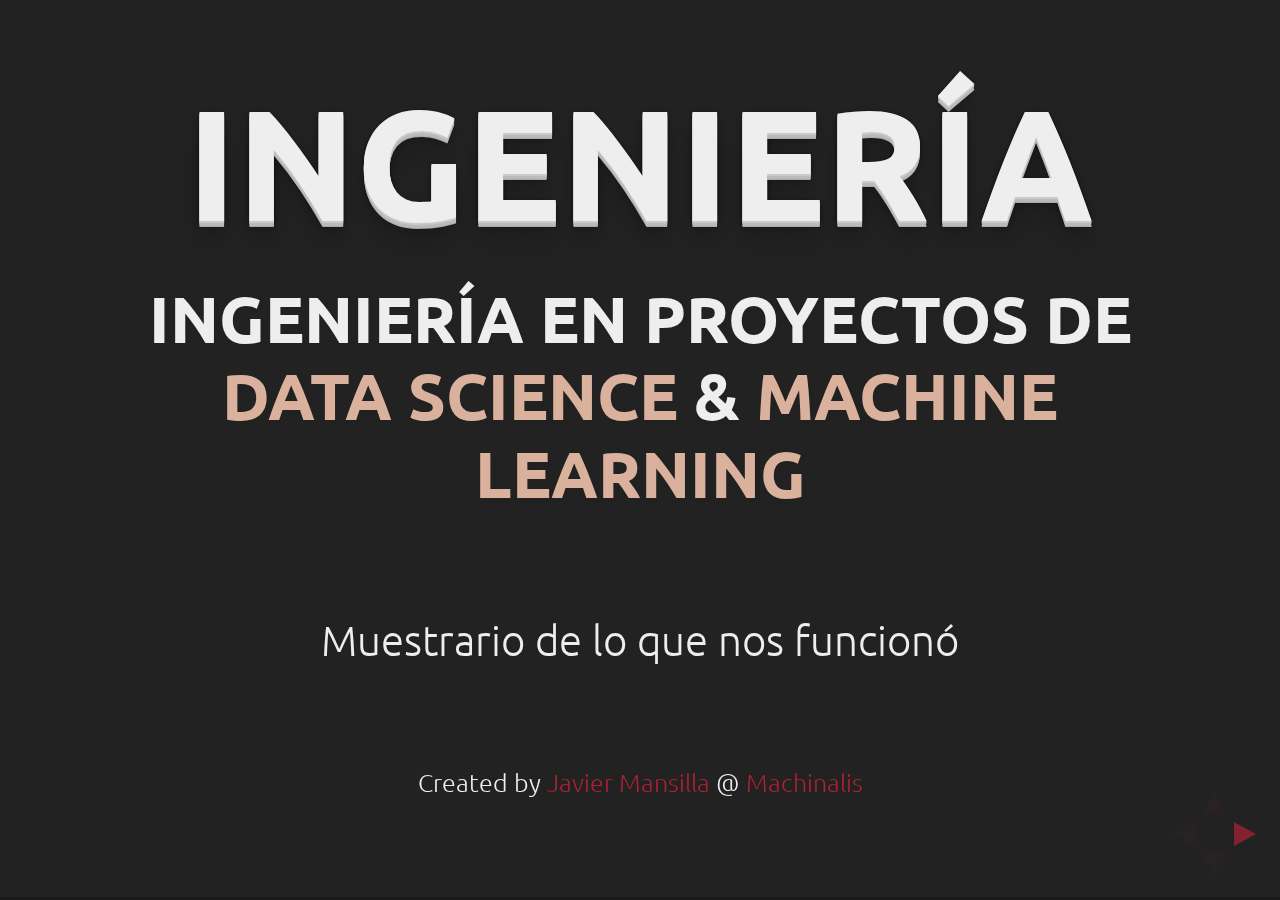
<file: index.html>
<!doctype html>
<html>
  <head>
    <meta charset="utf-8">
    <meta name="viewport" content="width=device-width, initial-scale=1.0, maximum-scale=1.0, user-scalable=no">

    <title>Ingenieria en ML</title>

    <link rel="stylesheet" href="css/reveal.css">
    <link rel="stylesheet" href="css/theme/blood.css">
    <link rel="stylesheet" href="css/custom.css">

    <!-- Theme used for syntax highlighting of code -->
    <link rel="stylesheet" href="lib/css/zenburn.css">

    <!-- Printing and PDF exports -->
    <script>
      var link = document.createElement( 'link' );
      link.rel = 'stylesheet';
      link.type = 'text/css';
      link.href = window.location.search.match( /print-pdf/gi ) ? 'css/print/pdf.css' : 'css/print/paper.css';
      document.getElementsByTagName( 'head' )[0].appendChild( link );
    </script>
  </head>
  <body>
    <div class="reveal">
      <div class="slides">
        <section>
          <h1>Ingeniería</h1>
          <h3>Ingeniería en proyectos de <span class="ds">Data Science</span> &amp;
              <span class="ml">Machine Learning<span></h3>
          <br/>
          <p>
              Muestrario de lo que nos funcionó
          </p>
          <br/>
          <p>
            <small>Created by <a href="https://github.com/jmansilla/">Javier Mansilla </a> @ <a href="https://github.com/machinalis/">Machinalis</a></small>
          </p>
        </section>

        <section>
          <h2>En qué pensamos re Ingeniería</h2>

            <ul class="fragment main-adjetives">
              <li>Simplicidad</li>
              <li>Mantenibilidad</li>
              <li>Extensibilidad</li>
            </ul>

            <ul class="fragment">
                <li>Patrones de diseño</li>
                <li>Testing</li>
                <li>Documentación</li>
                <li>Modularización</li>
                <li>Convenciones</li>
                <li>Versionado</li>
            </ul>
            <p class="fragment">
                Claridad sobre quiénes son los stakeholders
            </p>

          <aside class="notes" data-markdown>
            Primer listado: grandes necesidades

            Segundo listado: recursos que conducen hacia las necesidades

            Destinatarios:

                - Cliente y su multiplicidad
                - Developers / Ingenieros
                - Managers
                - Researchers
            Nota: ¡Equipos de trabajo! Si trabajás solo, algunas partes pueden ser distintas
          </aside>

        </section>

        <section>
            <section>
              <h2>¿Cuánto aplica a un desarrollo ML?</h2>
              <h1 class="fragment">TODO</h1>
              <p class="fragment">aunque algunas veces</p>
              <h1 class="fragment">NADA</h1>
              <aside class="notes"></aside>
            </section>
            <section>
              <h1>TODO <small>porque...</small></h1>
              <p class="fragment">El resultado final es una <strong>pieza de software</strong></p>
              <p class="fragment">instalado en algún server</p>
              <p class="fragment">resolviendo problemas a algún usuario</p>
              <p class="fragment">donde quien lo mantenga puede no tener formación en ML</p>
              <aside class="notes" data-markdown>
                  <script type="text/template">
                  Cobra importancia que se haya contemplado lo usual:

                   - doc (diseño, uso, mantenimiento)
                   - logging
                   - testing
                   - etc
                    </script>
              </aside>
            </section>
            <section>
              <h1>NADA <small>cuando...</small></h1>
              <aside class="notes" data-markdown>
                  - Notebooks
                  - buscando insights
                  - primera aproximación para entender un problema
                  - Si vas a compartir:
                    - documentá
                    - limpiá
                    - nunca es excusa para variables
                  - Si
              </aside>
              <p class="fragment">El resultado final <strong>NO</strong> es software</p>
              <p class="fragment">Explorando datos</p>
              <p class="fragment">Generando un baseline</p>
              <p class="fragment">Explorando hipótesis</p>
              <p class="fragment">Generando datos: corpora, gráficos, validaciones</p>
              <p class="fragment">Experimentos</p>
                </section>
            <section>
              <h1 class="quotation">NADA</h1>
              <aside class="notes" data-markdown>
                  - Notebooks
                  - buscando insights
                  - primera aproximación para entender un problema
              </aside>
              <p class="fragment">Nunca hay excusas para...</p>
              <section class="fragment"><pre>
                  <code data-trim data-noescape>
def el_que_invoca():
    return "fu###er"

def pep8IsDead(QueVivaElCamelCase=3):
    ...

def check_stuff(a, b, c, d):
    a = [w for w in a if len(w) > 3]
    a += [w for w in b if w not in c]
    a = len(a)
    return a >= 8
                  </code></pre>
              </section>
            <p class="fragment">
                Las buenas prácticas <strong>son herramientas</strong>
            </p>
            <aside class="notes" data-markdown>
                - Si vas a compartir:
                  - documentá
                  - limpiá
                - Testing para afianzar
                - Pair review => improve calidad para permitirlo
            </aside>
            </section>
        </section>

        <section>
            <section>
              <h2>Ingeniería <small>haciendo DS / ML</small></h2>
              <p>Entendiendo la problemática</p>
              <p class="fragment" data-markdown>
                  En **EQUIPOS** de desarrollo dando **soluciones reales** a **usuarios reales**
              </p>
          </section>
          <section>
            <h2>Diferencias <small>con otros proyectos</small></h2>
            <h5>que cambian radicalmente el desarrollo</h5>
            <aside class="notes" data-markdown>
                * A) de parsear los datos, de formatear un corpus, de definir mis features, de medir resultados, de herramientas a escoger
                * B)
                  - frameworks con madurez faltante
                  - código repetitivo
                  - mucho ad-hoc para mi problema
                * C)
            </aside>
            <p class="fragment">Muchas maneras de hacer lo mismo</p>
            <p class="fragment">Código no reusable</p>
            <p class="fragment">Muchos pasos manuales</p>
            <p class="fragment">Muchas herramientas</p>
            <p class="fragment">Mucho tiempo de espera</p>
          </section>

          <section>
            <h2>Design Tips</h2>
            <h5>Muestrario de lo que nos funcionó</h5>
            <aside class="notes" data-markdown>
                The fastest solution often leads to a local optimum but does not reuse
                anything existing nor can be reused in the future.
            </aside>
            <p class="fragment">Empezar from scratch vs mejorar el primer POC</p>
            <p class="fragment">Blackboxing: interfaz clara que me permita evolucionar</p>
            <p class="fragment">Tradeoff constante: Mantenimiento vs Deployment vs Performance vs Mis Métricas</p>
            <p class="fragment">Convivencia entre Producción &amp; Experimentación</p>
          </section>

          <section>
            <h2>Development Tips</h2>
            <p class="fragment">Cuando el prototipo (chanchada) funciona, integrarlo limpio</p>
            <p class="fragment">Pair Review: de desarrollo, de experimentación, de diseños</p>
            <p class="fragment">Buscar soluciones pre-existentes</p>
            <p class="fragment">Definir abstracciones claras. Documentarlas</p>
            <p class="fragment">Unificar criterios y formas</p>
            <p class="fragment">Arrancar siempre por lo simple: modelos, esquemas, etc</p>
            <p class="fragment">Documentar, documentar, documentar</p>
            <p class="fragment">Involucrar temprano al devop</p>
            <p class="fragment">Dead code is dead</p>
          </section>

      </section>

      <section>
        <section>
            <h2>Esqueleto de proyecto</h2>
            <pre><code>repo/
    my_project_name/
        data.py
        models.py
        features.py
    experimentation/
        metrics.py
        experiment.py
    bin/
    blobs/
    docs/
    setup/
    stuff/
    tests/
    ui/
</code></pre>
        </section>

        <section>
          <h2><small>setup</small></h2>
          <ul>
              <li>Installation &amp; setup notes</li>
              <li>Requirements</li>
              <li>Fabric/Ansible/Vagrant/...</li>
          </ul>
          <pre><code>setup/
  install.txt
  requirements.txt
  ${continuous integration}
  ${deploy automation}
</code></pre>
        </section>

        <section>
          <h2><small>my_project_name/data.py</small></h2>
          <p data-markdown>
              - Abstracción **COMPLETA** de las fuentes de datos
              - Vistas / filtros
          </p>
          <pre><code>### File: data.py
import os

def list_data_points():
    db_1 = connect_to_db_1(os.getenv('DB_1_CONNECTION_STRING'))
    db_2 = connect_to_db_2(os.getenv('DB_2_CONNECTION_STRING'))
    for item in db_1.some_table.filter(something):
        d = {
            'item_id': item.id,
            'field_a': item.joined_table.a,
            # ...
            'field_n': len(item.related_subitems.all())
        }
        extra_info = db_2.collection.find(field_x=item.id)
        d['field_z'] = extra_info.field_z
        yield d
</code></pre>
        <ul class="fragment"><li>Normalizaciones / correcciones / limpiezas</li></ul>
        </section>

        <section>
          <h2><small>my_project_name/models.py</small></h2>
          <p data-markdown>
              - Definición de uno o más modelos
              - Por lo general, configuración declarativa
              - Si involucra lógica delicada, merece *atención*
          </p>
        </section>

        <section>
          <h2><small>my_project_name/features.py</small></h2>
          <p data-markdown>
              - feature engineering
              - Si involucra lógica delicada, merece *atención*
          </p>
        </section>

        <section>
          <h2><small>experimentation</small></h2>
          <p data-markdown>
              - definición e implementación de métricas
              - particiones
              - ejecutable que permita evaluar variantes sin cambiar todo el código
                - requiere modelos *configurables*
                - requiere mesura y prudencia: YAGNI
              - registro de resultados
          </p>
        </section>

        <section>
          <h2><small>bin</small></h2>
          <p>Bolsa de utilities que sean de conveniencia y uso recurrente</p>
          <p>Entrenar, adquirir datos y dumpear, crawlear, verificadores de calidad, etc
        </section>

        <section>
          <h2><small>blobs</small></h2>
          <p>placeholder para archivos grandes de datos, crudos o generados</p>
          <p data-markdown>
              - .gitignore para no incluirlos en el repo
              - index.txt para describir cómo / donde obtenerlos
              - dumps, pickles, imágenes, etc
              - puede ser un dropbox / GFolder / Otros
          </p>

        </section>

        <section>
          <h2><small>ui</small></h2>
          <p>User interface. Método de comunicación con quienes vayan a usarlo.</p>
          <p>Algunos ejemplos: API rest, sitio Flask, Django, otros...</p>

        </section>
        <section>
          <h2>Ejercicio</h2>
          <p>...</p>
        </section>

    </section>

      </div>
    </div>

    <script src="lib/js/head.min.js"></script>
    <script src="js/reveal.js"></script>

    <script>
      // More info https://github.com/hakimel/reveal.js#configuration
      Reveal.initialize({
        history: true,

        // More info https://github.com/hakimel/reveal.js#dependencies
        dependencies: [
          { src: 'plugin/markdown/marked.js' },
          { src: 'plugin/markdown/markdown.js' },
          { src: 'plugin/notes/notes.js', async: true },
          { src: 'plugin/highlight/highlight.js', async: true, callback: function() { hljs.initHighlightingOnLoad(); } }
        ]
      });
    </script>
  </body>
</html>
</file>
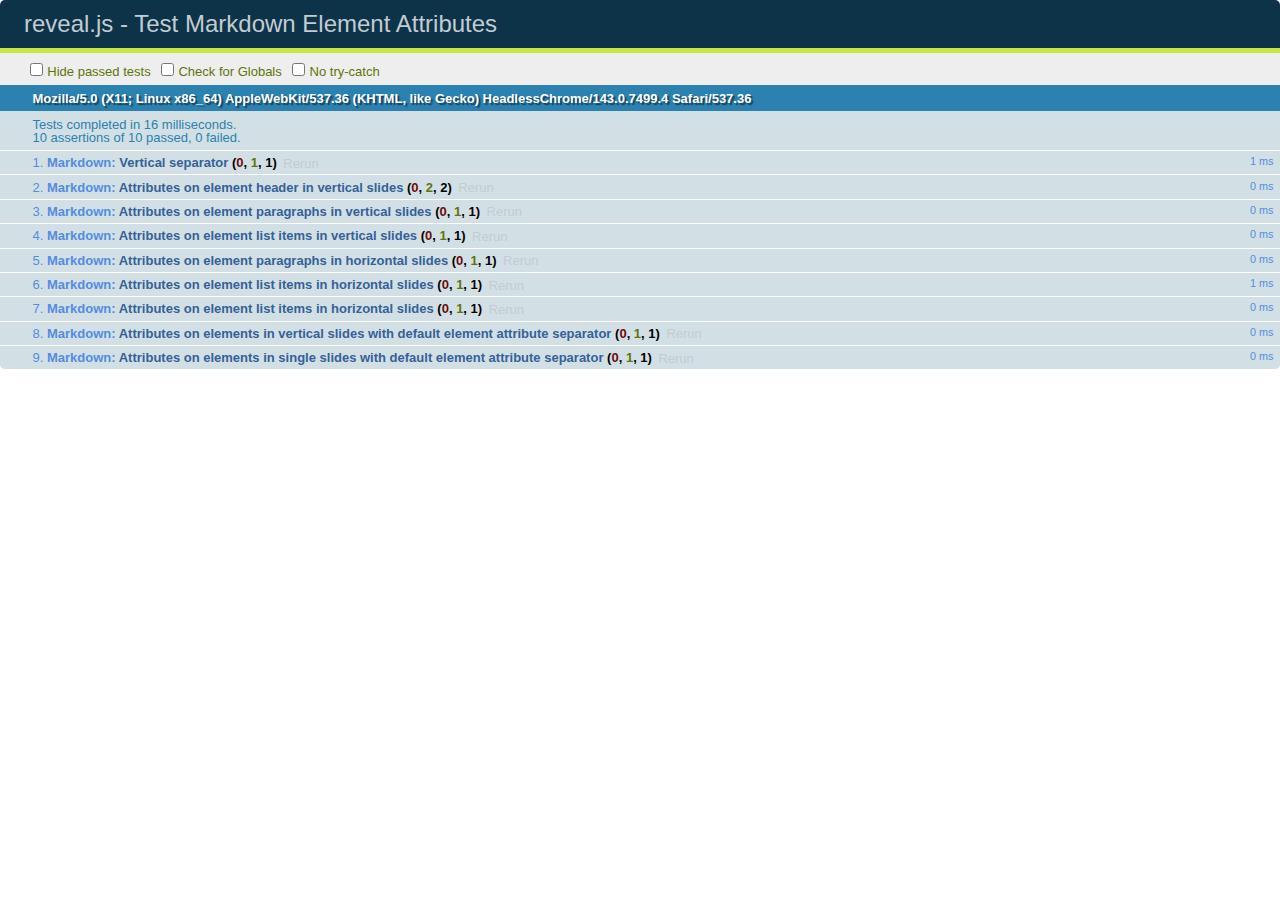
<file: test/test-markdown-element-attributes.html>
<!doctype html>
<html lang="en">

	<head>
		<meta charset="utf-8">

		<title>reveal.js - Test Markdown Element Attributes</title>

		<link rel="stylesheet" href="../css/reveal.css">
		<link rel="stylesheet" href="qunit-1.12.0.css">
	</head>

	<body style="overflow: auto;">

		<div id="qunit"></div>
		<div id="qunit-fixture"></div>

		<div class="reveal" style="display: none;">

			<div class="slides">

				<!-- <section data-markdown="example.md" data-separator="^\n\n\n" data-separator-vertical="^\n\n"></section> -->

				<!-- Slides are separated by newline + three dashes + newline, vertical slides identical but two dashes -->
				<section data-markdown data-separator="^\n---\n$" data-separator-vertical="^\n--\n$" data-element-attributes="{_\s*?([^}]+?)}">>
					<script type="text/template">
						## Slide 1.1
						<!-- {_class="fragment fade-out" data-fragment-index="1"} -->

						--

						## Slide 1.2
						<!-- {_class="fragment shrink"} -->

						Paragraph 1
						<!-- {_class="fragment grow"} -->

						Paragraph 2
						<!-- {_class="fragment grow"} -->

						- list item 1 <!-- {_class="fragment grow"} -->
						- list item 2 <!-- {_class="fragment grow"} -->
						- list item 3 <!-- {_class="fragment grow"} -->


						---

						## Slide 2


						Paragraph 1.2  
						multi-line <!-- {_class="fragment highlight-red"} -->

						Paragraph 2.2 <!-- {_class="fragment highlight-red"} -->

						Paragraph 2.3 <!-- {_class="fragment highlight-red"} -->

						Paragraph 2.4 <!-- {_class="fragment highlight-red"} -->

						- list item 1 <!-- {_class="fragment highlight-green"} -->
						- list item 2<!-- {_class="fragment highlight-green"} -->
						- list item 3<!-- {_class="fragment highlight-green"} -->
						- list item 4
						<!-- {_class="fragment highlight-green"} -->
						- list item 5<!-- {_class="fragment highlight-green"} -->

						Test

						![Example Picture](examples/assets/image2.png)
						<!-- {_class="reveal stretch"} -->

					</script>
				</section>



				<section 	data-markdown data-separator="^\n\n\n"
									data-separator-vertical="^\n\n"
									data-separator-notes="^Note:"
									data-charset="utf-8">
					<script type="text/template">
						# Test attributes in Markdown with default separator
						## Slide 1 Def <!-- .element: class="fragment highlight-red" data-fragment-index="1" -->


						## Slide 2 Def
						<!-- .element: class="fragment highlight-red" -->

					</script>
				</section>

				<section data-markdown>
				  <script type="text/template">
					## Hello world
					A paragraph
					<!-- .element: class="fragment highlight-blue" -->
				  </script>
				</section>

				<section data-markdown>
				  <script type="text/template">
					## Hello world

					Multiple  
					Line
					<!-- .element: class="fragment highlight-blue" -->
				  </script>
				</section>

				<section data-markdown>
				  <script type="text/template">
					## Hello world

					Test<!-- .element: class="fragment highlight-blue" -->

					More Test
				  </script>
				</section>


			</div>

		</div>

		<script src="../lib/js/head.min.js"></script>
		<script src="../js/reveal.js"></script>
		<script src="../plugin/markdown/marked.js"></script>
		<script src="../plugin/markdown/markdown.js"></script>
		<script src="qunit-1.12.0.js"></script>

		<script src="test-markdown-element-attributes.js"></script>

	</body>
</html>
</file>
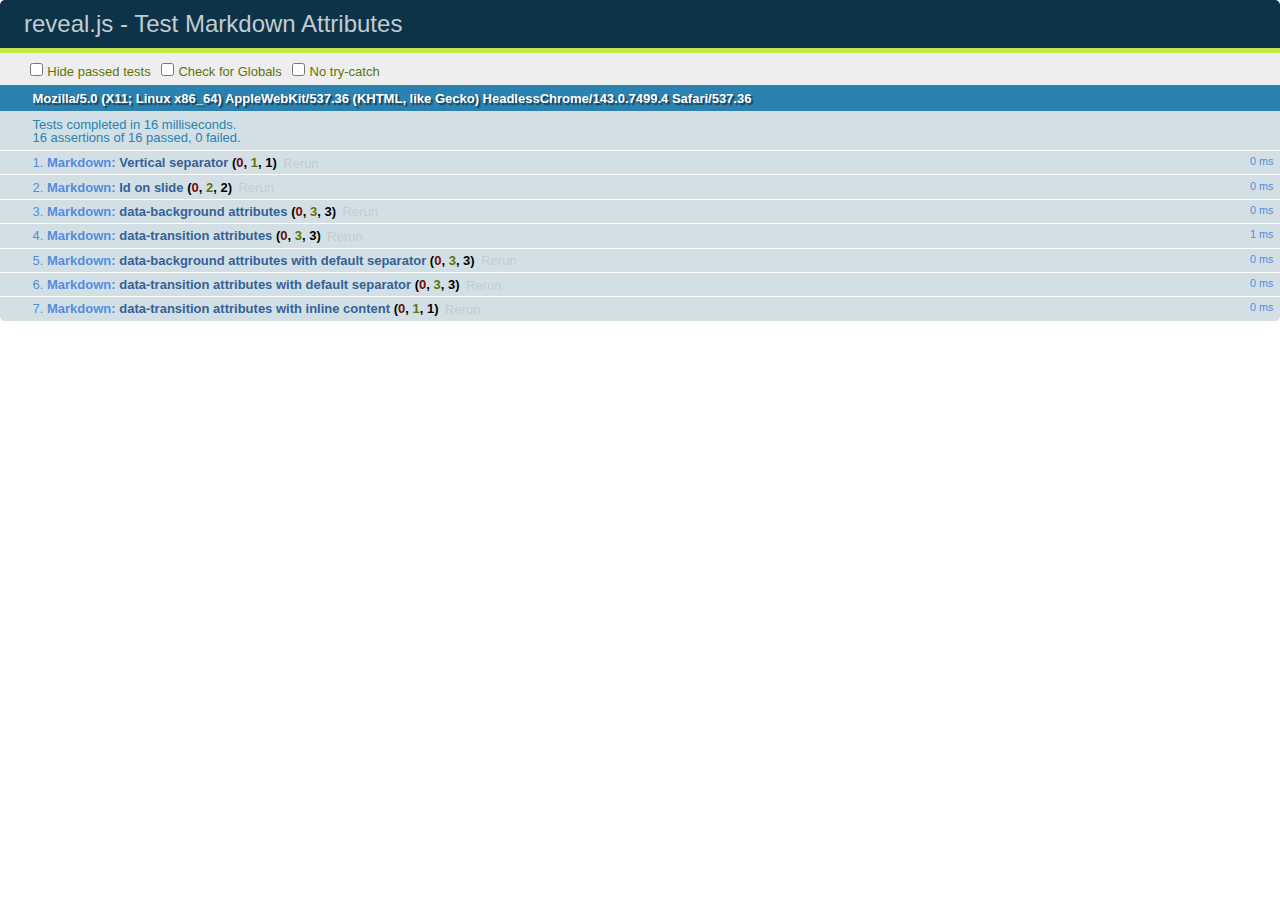
<file: test/test-markdown-slide-attributes.html>
<!doctype html>
<html lang="en">

	<head>
		<meta charset="utf-8">

		<title>reveal.js - Test Markdown Attributes</title>

		<link rel="stylesheet" href="../css/reveal.css">
		<link rel="stylesheet" href="qunit-1.12.0.css">
	</head>

	<body style="overflow: auto;">

		<div id="qunit"></div>
		<div id="qunit-fixture"></div>

		<div class="reveal" style="display: none;">

			<div class="slides">

				<!-- <section data-markdown="example.md" data-separator="^\n\n\n" data-separator-vertical="^\n\n"></section> -->

				<!-- Slides are separated by three lines, vertical slides by two lines, attributes are one any line starting with (spaces and) two dashes -->
				<section 	data-markdown data-separator="^\n\n\n"
									data-separator-vertical="^\n\n"
									data-separator-notes="^Note:"
									data-attributes="--\s(.*?)$"
									data-charset="utf-8">
					<script type="text/template">
						# Test attributes in Markdown
						## Slide 1



						## Slide 2
						<!-- -- id="slide2" data-transition="zoom" data-background="#A0C66B" -->


						## Slide 2.1
						<!-- -- data-background="#ff0000" data-transition="fade" -->


						## Slide 2.2
						[Link to Slide2](#/slide2)



						## Slide 3
						<!-- -- data-transition="zoom" data-background="#C6916B" -->



						## Slide 4
					</script>
				</section>

				<section 	data-markdown data-separator="^\n\n\n"
									data-separator-vertical="^\n\n"
									data-separator-notes="^Note:"
									data-charset="utf-8">
					<script type="text/template">
						# Test attributes in Markdown with default separator
						## Slide 1 Def



						## Slide 2 Def
						<!-- .slide: id="slide2def" data-transition="concave" data-background="#A7C66B" -->


						## Slide 2.1 Def
						<!-- .slide: data-background="#f70000" data-transition="page" -->


						## Slide 2.2 Def
						[Link to Slide2](#/slide2def)



						## Slide 3 Def
						<!-- .slide: data-transition="concave" data-background="#C7916B" -->



						## Slide 4
					</script>
				</section>

				<section data-markdown>
					<script type="text/template">
						<!-- .slide: data-background="#ff0000" -->
						## Hello world
					</script>
				</section>

				<section data-markdown>
					<script type="text/template">
						## Hello world
						<!-- .slide: data-background="#ff0000" -->
					</script>
				</section>

				<section data-markdown>
					<script type="text/template">
						## Hello world

						Test
						<!-- .slide: data-background="#ff0000" -->

						More Test
					</script>
				</section>

			</div>

		</div>

		<script src="../lib/js/head.min.js"></script>
		<script src="../js/reveal.js"></script>
		<script src="../plugin/markdown/marked.js"></script>
		<script src="../plugin/markdown/markdown.js"></script>
		<script src="qunit-1.12.0.js"></script>

		<script src="test-markdown-slide-attributes.js"></script>

	</body>
</html>
</file>
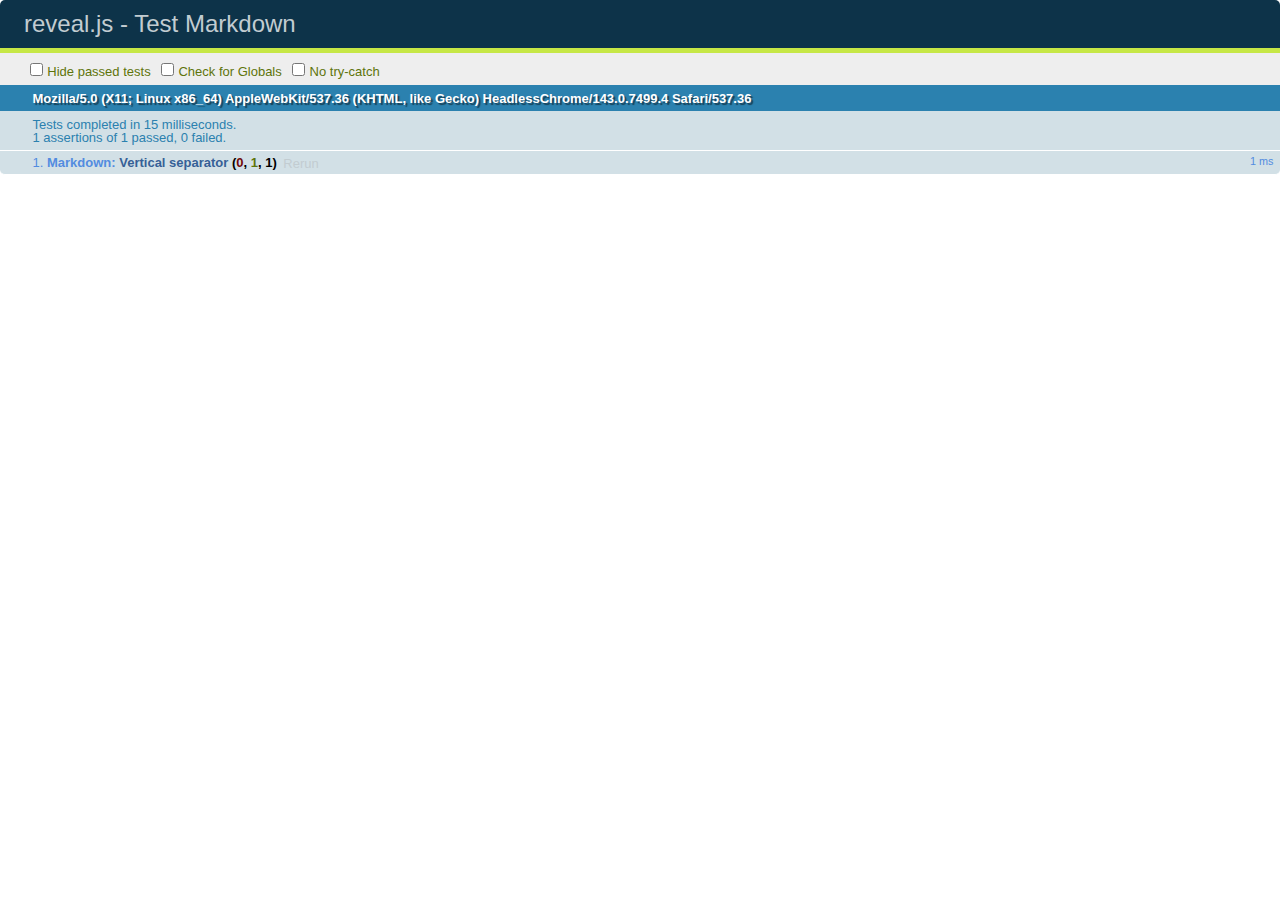
<file: test/test-markdown.html>
<!doctype html>
<html lang="en">

	<head>
		<meta charset="utf-8">

		<title>reveal.js - Test Markdown</title>

		<link rel="stylesheet" href="../css/reveal.css">
		<link rel="stylesheet" href="qunit-1.12.0.css">
	</head>

	<body style="overflow: auto;">

		<div id="qunit"></div>
  		<div id="qunit-fixture"></div>

		<div class="reveal" style="display: none;">

			<div class="slides">

				<!-- <section data-markdown="example.md" data-separator="^\n\n\n" data-separator-vertical="^\n\n"></section> -->

				<!-- Slides are separated by newline + three dashes + newline, vertical slides identical but two dashes -->
				<section data-markdown data-separator="^\n---\n$" data-separator-vertical="^\n--\n$">
					<script type="text/template">
						## Slide 1.1

						--

						## Slide 1.2

						---

						## Slide 2
					</script>
				</section>

			</div>

		</div>

		<script src="../lib/js/head.min.js"></script>
		<script src="../js/reveal.js"></script>
		<script src="../plugin/markdown/marked.js"></script>
		<script src="../plugin/markdown/markdown.js"></script>
		<script src="qunit-1.12.0.js"></script>

		<script src="test-markdown.js"></script>

	</body>
</html>
</file>
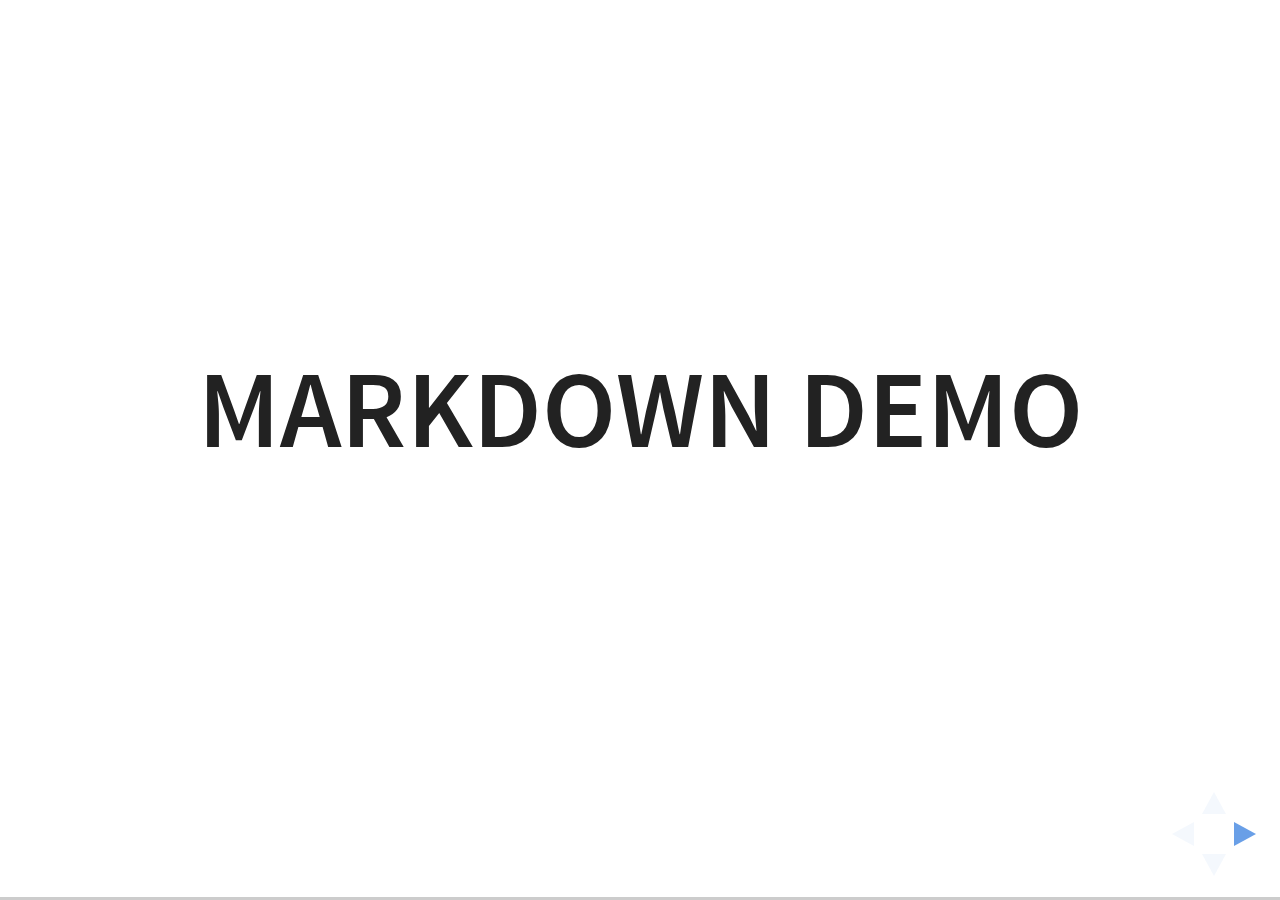
<file: plugin/markdown/example.html>
<!doctype html>
<html lang="en">

	<head>
		<meta charset="utf-8">

		<title>reveal.js - Markdown Demo</title>

		<link rel="stylesheet" href="../../css/reveal.css">
		<link rel="stylesheet" href="../../css/theme/white.css" id="theme">

        <link rel="stylesheet" href="../../lib/css/zenburn.css">
	</head>

	<body>

		<div class="reveal">

			<div class="slides">

                <!-- Use external markdown resource, separate slides by three newlines; vertical slides by two newlines -->
                <section data-markdown="example.md" data-separator="^\n\n\n" data-separator-vertical="^\n\n"></section>

                <!-- Slides are separated by three dashes (quick 'n dirty regular expression) -->
                <section data-markdown data-separator="---">
                    <script type="text/template">
                        ## Demo 1
                        Slide 1
                        ---
                        ## Demo 1
                        Slide 2
                        ---
                        ## Demo 1
                        Slide 3
                    </script>
                </section>

                <!-- Slides are separated by newline + three dashes + newline, vertical slides identical but two dashes -->
                <section data-markdown data-separator="^\n---\n$" data-separator-vertical="^\n--\n$">
                    <script type="text/template">
                        ## Demo 2
                        Slide 1.1

                        --

                        ## Demo 2
                        Slide 1.2

                        ---

                        ## Demo 2
                        Slide 2
                    </script>
                </section>

                <!-- No "extra" slides, since there are no separators defined (so they'll become horizontal rulers) -->
                <section data-markdown>
                    <script type="text/template">
                        A

                        ---

                        B

                        ---

                        C
                    </script>
                </section>

                <!-- Slide attributes -->
                <section data-markdown>
                    <script type="text/template">
                        <!-- .slide: data-background="#000000" -->
                        ## Slide attributes
                    </script>
                </section>

                <!-- Element attributes -->
                <section data-markdown>
                    <script type="text/template">
                        ## Element attributes
                        - Item 1 <!-- .element: class="fragment" data-fragment-index="2" -->
                        - Item 2 <!-- .element: class="fragment" data-fragment-index="1" -->
                    </script>
                </section>

                <!-- Code -->
                <section data-markdown>
                    <script type="text/template">
                        ```php
                        public function foo()
                        {
                            $foo = array(
                                'bar' => 'bar'
                            )
                        }
                        ```
                    </script>
                </section>

            </div>
		</div>

		<script src="../../lib/js/head.min.js"></script>
		<script src="../../js/reveal.js"></script>

		<script>

			Reveal.initialize({
				controls: true,
				progress: true,
				history: true,
				center: true,

				// Optional libraries used to extend on reveal.js
				dependencies: [
					{ src: '../../lib/js/classList.js', condition: function() { return !document.body.classList; } },
					{ src: 'marked.js', condition: function() { return !!document.querySelector( '[data-markdown]' ); } },
                    { src: 'markdown.js', condition: function() { return !!document.querySelector( '[data-markdown]' ); } },
                    { src: '../highlight/highlight.js', async: true, callback: function() { hljs.initHighlightingOnLoad(); } },
					{ src: '../notes/notes.js' }
				]
			});

		</script>

	</body>
</html>
</file>
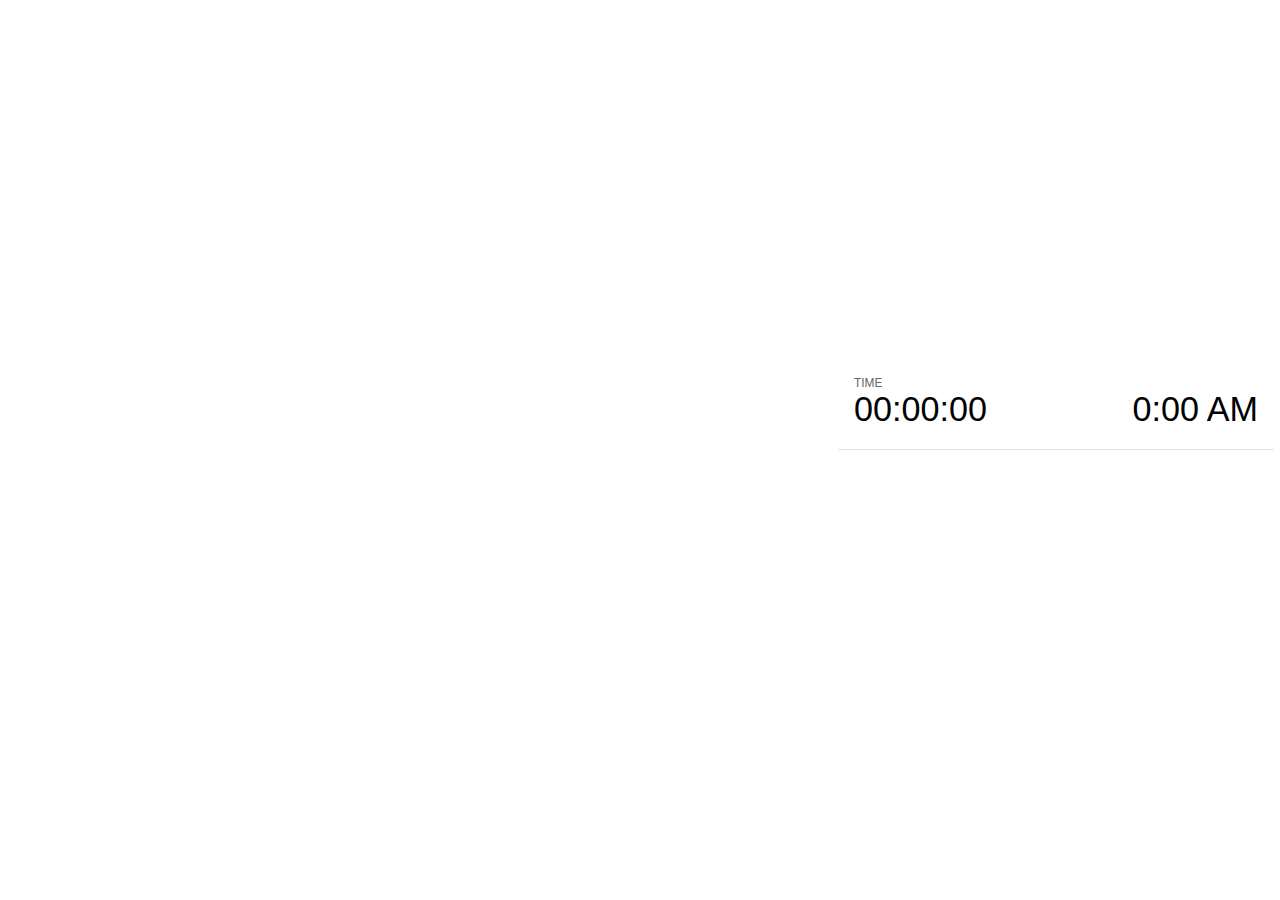
<file: plugin/notes/notes.html>
<!doctype html>
<html lang="en">
	<head>
		<meta charset="utf-8">

		<title>reveal.js - Slide Notes</title>

		<style>
			body {
				font-family: Helvetica;
			}

			#current-slide,
			#upcoming-slide,
			#speaker-controls {
				padding: 6px;
				box-sizing: border-box;
				-moz-box-sizing: border-box;
			}

			#current-slide iframe,
			#upcoming-slide iframe {
				width: 100%;
				height: 100%;
				border: 1px solid #ddd;
			}

			#current-slide .label,
			#upcoming-slide .label {
				position: absolute;
				top: 10px;
				left: 10px;
				font-weight: bold;
				font-size: 14px;
				z-index: 2;
				color: rgba( 255, 255, 255, 0.9 );
			}

			#current-slide {
				position: absolute;
				width: 65%;
				height: 100%;
				top: 0;
				left: 0;
				padding-right: 0;
			}

			#upcoming-slide {
				position: absolute;
				width: 35%;
				height: 40%;
				right: 0;
				top: 0;
			}

			#speaker-controls {
				position: absolute;
				top: 40%;
				right: 0;
				width: 35%;
				height: 60%;
				overflow: auto;

				font-size: 18px;
			}

				.speaker-controls-time.hidden,
				.speaker-controls-notes.hidden {
					display: none;
				}

				.speaker-controls-time .label,
				.speaker-controls-notes .label {
					text-transform: uppercase;
					font-weight: normal;
					font-size: 0.66em;
					color: #666;
					margin: 0;
				}

				.speaker-controls-time {
					border-bottom: 1px solid rgba( 200, 200, 200, 0.5 );
					margin-bottom: 10px;
					padding: 10px 16px;
					padding-bottom: 20px;
					cursor: pointer;
				}

				.speaker-controls-time .reset-button {
					opacity: 0;
					float: right;
					color: #666;
					text-decoration: none;
				}
				.speaker-controls-time:hover .reset-button {
					opacity: 1;
				}

				.speaker-controls-time .timer,
				.speaker-controls-time .clock {
					width: 50%;
					font-size: 1.9em;
				}

				.speaker-controls-time .timer {
					float: left;
				}

				.speaker-controls-time .clock {
					float: right;
					text-align: right;
				}

				.speaker-controls-time span.mute {
					color: #bbb;
				}

				.speaker-controls-notes {
					padding: 10px 16px;
				}

				.speaker-controls-notes .value {
					margin-top: 5px;
					line-height: 1.4;
					font-size: 1.2em;
				}

			.clear {
				clear: both;
			}

			@media screen and (max-width: 1080px) {
				#speaker-controls {
					font-size: 16px;
				}
			}

			@media screen and (max-width: 900px) {
				#speaker-controls {
					font-size: 14px;
				}
			}

			@media screen and (max-width: 800px) {
				#speaker-controls {
					font-size: 10px;
				}
			}

		</style>
	</head>

	<body>

		<div id="current-slide"></div>
		<div id="upcoming-slide"><span class="label">UPCOMING:</span></div>
		<div id="speaker-controls">
			<div class="speaker-controls-time">
				<h4 class="label">Time <span class="reset-button">Click to Reset</span></h4>
				<div class="clock">
					<span class="clock-value">0:00 AM</span>
				</div>
				<div class="timer">
					<span class="hours-value">00</span><span class="minutes-value">:00</span><span class="seconds-value">:00</span>
				</div>
				<div class="clear"></div>
			</div>

			<div class="speaker-controls-notes hidden">
				<h4 class="label">Notes</h4>
				<div class="value"></div>
			</div>
		</div>

		<script src="../../plugin/markdown/marked.js"></script>
		<script>

			(function() {

				var notes,
					notesValue,
					currentState,
					currentSlide,
					upcomingSlide,
					connected = false;

				window.addEventListener( 'message', function( event ) {

					var data = JSON.parse( event.data );

					// The overview mode is only useful to the reveal.js instance
					// where navigation occurs so we don't sync it
					if( data.state ) delete data.state.overview;

					// Messages sent by the notes plugin inside of the main window
					if( data && data.namespace === 'reveal-notes' ) {
						if( data.type === 'connect' ) {
							handleConnectMessage( data );
						}
						else if( data.type === 'state' ) {
							handleStateMessage( data );
						}
					}
					// Messages sent by the reveal.js inside of the current slide preview
					else if( data && data.namespace === 'reveal' ) {
						if( /ready/.test( data.eventName ) ) {
							// Send a message back to notify that the handshake is complete
							window.opener.postMessage( JSON.stringify({ namespace: 'reveal-notes', type: 'connected'} ), '*' );
						}
						else if( /slidechanged|fragmentshown|fragmenthidden|paused|resumed/.test( data.eventName ) && currentState !== JSON.stringify( data.state ) ) {

							window.opener.postMessage( JSON.stringify({ method: 'setState', args: [ data.state ]} ), '*' );

						}
					}

				} );

				/**
				 * Called when the main window is trying to establish a
				 * connection.
				 */
				function handleConnectMessage( data ) {

					if( connected === false ) {
						connected = true;

						setupIframes( data );
						setupKeyboard();
						setupNotes();
						setupTimer();
					}

				}

				/**
				 * Called when the main window sends an updated state.
				 */
				function handleStateMessage( data ) {

					// Store the most recently set state to avoid circular loops
					// applying the same state
					currentState = JSON.stringify( data.state );

					// No need for updating the notes in case of fragment changes
					if ( data.notes ) {
						notes.classList.remove( 'hidden' );
						notesValue.style.whiteSpace = data.whitespace;
						if( data.markdown ) {
							notesValue.innerHTML = marked( data.notes );
						}
						else {
							notesValue.innerHTML = data.notes;
						}
					}
					else {
						notes.classList.add( 'hidden' );
					}

					// Update the note slides
					currentSlide.contentWindow.postMessage( JSON.stringify({ method: 'setState', args: [ data.state ] }), '*' );
					upcomingSlide.contentWindow.postMessage( JSON.stringify({ method: 'setState', args: [ data.state ] }), '*' );
					upcomingSlide.contentWindow.postMessage( JSON.stringify({ method: 'next' }), '*' );

				}

				// Limit to max one state update per X ms
				handleStateMessage = debounce( handleStateMessage, 200 );

				/**
				 * Forward keyboard events to the current slide window.
				 * This enables keyboard events to work even if focus
				 * isn't set on the current slide iframe.
				 */
				function setupKeyboard() {

					document.addEventListener( 'keydown', function( event ) {
						currentSlide.contentWindow.postMessage( JSON.stringify({ method: 'triggerKey', args: [ event.keyCode ] }), '*' );
					} );

				}

				/**
				 * Creates the preview iframes.
				 */
				function setupIframes( data ) {

					var params = [
						'receiver',
						'progress=false',
						'history=false',
						'transition=none',
						'autoSlide=0',
						'backgroundTransition=none'
					].join( '&' );

					var urlSeparator = /\?/.test(data.url) ? '&' : '?';
					var hash = '#/' + data.state.indexh + '/' + data.state.indexv;
					var currentURL = data.url + urlSeparator + params + '&postMessageEvents=true' + hash;
					var upcomingURL = data.url + urlSeparator + params + '&controls=false' + hash;

					currentSlide = document.createElement( 'iframe' );
					currentSlide.setAttribute( 'width', 1280 );
					currentSlide.setAttribute( 'height', 1024 );
					currentSlide.setAttribute( 'src', currentURL );
					document.querySelector( '#current-slide' ).appendChild( currentSlide );

					upcomingSlide = document.createElement( 'iframe' );
					upcomingSlide.setAttribute( 'width', 640 );
					upcomingSlide.setAttribute( 'height', 512 );
					upcomingSlide.setAttribute( 'src', upcomingURL );
					document.querySelector( '#upcoming-slide' ).appendChild( upcomingSlide );

				}

				/**
				 * Setup the notes UI.
				 */
				function setupNotes() {

					notes = document.querySelector( '.speaker-controls-notes' );
					notesValue = document.querySelector( '.speaker-controls-notes .value' );

				}

				/**
				 * Create the timer and clock and start updating them
				 * at an interval.
				 */
				function setupTimer() {

					var start = new Date(),
						timeEl = document.querySelector( '.speaker-controls-time' ),
						clockEl = timeEl.querySelector( '.clock-value' ),
						hoursEl = timeEl.querySelector( '.hours-value' ),
						minutesEl = timeEl.querySelector( '.minutes-value' ),
						secondsEl = timeEl.querySelector( '.seconds-value' );

					function _updateTimer() {

						var diff, hours, minutes, seconds,
							now = new Date();

						diff = now.getTime() - start.getTime();
						hours = Math.floor( diff / ( 1000 * 60 * 60 ) );
						minutes = Math.floor( ( diff / ( 1000 * 60 ) ) % 60 );
						seconds = Math.floor( ( diff / 1000 ) % 60 );

						clockEl.innerHTML = now.toLocaleTimeString( 'en-US', { hour12: true, hour: '2-digit', minute:'2-digit' } );
						hoursEl.innerHTML = zeroPadInteger( hours );
						hoursEl.className = hours > 0 ? '' : 'mute';
						minutesEl.innerHTML = ':' + zeroPadInteger( minutes );
						minutesEl.className = minutes > 0 ? '' : 'mute';
						secondsEl.innerHTML = ':' + zeroPadInteger( seconds );

					}

					// Update once directly
					_updateTimer();

					// Then update every second
					setInterval( _updateTimer, 1000 );

					timeEl.addEventListener( 'click', function() {
						start = new Date();
						_updateTimer();
						return false;
					} );

				}

				function zeroPadInteger( num ) {

					var str = '00' + parseInt( num );
					return str.substring( str.length - 2 );

				}

				/**
				 * Limits the frequency at which a function can be called.
				 */
				function debounce( fn, ms ) {

					var lastTime = 0,
						timeout;

					return function() {

						var args = arguments;
						var context = this;

						clearTimeout( timeout );

						var timeSinceLastCall = Date.now() - lastTime;
						if( timeSinceLastCall > ms ) {
							fn.apply( context, args );
							lastTime = Date.now();
						}
						else {
							timeout = setTimeout( function() {
								fn.apply( context, args );
								lastTime = Date.now();
							}, ms - timeSinceLastCall );
						}

					}

				}

			})();

		</script>
	</body>
</html>
</file>
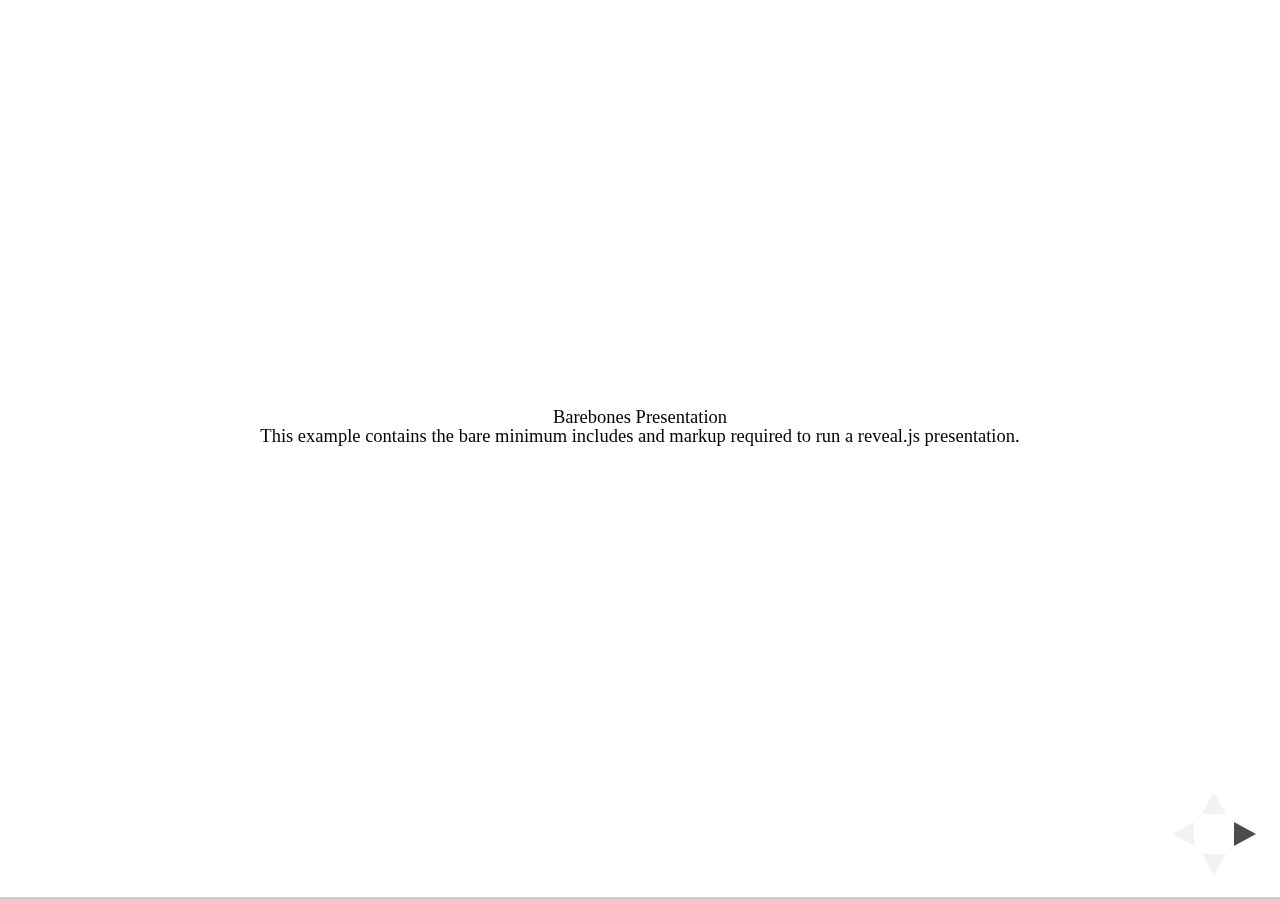
<file: test/examples/barebones.html>
<!doctype html>
<html lang="en">

	<head>
		<meta charset="utf-8">

		<title>reveal.js - Barebones</title>

		<link rel="stylesheet" href="../../css/reveal.css">
	</head>

	<body>

		<div class="reveal">

			<div class="slides">

				<section>
					<h2>Barebones Presentation</h2>
					<p>This example contains the bare minimum includes and markup required to run a reveal.js presentation.</p>
				</section>

				<section>
					<h2>No Theme</h2>
					<p>There's no theme included, so it will fall back on browser defaults.</p>
				</section>

			</div>

		</div>

		<script src="../../js/reveal.js"></script>

		<script>

			Reveal.initialize();

		</script>

	</body>
</html>
</file>
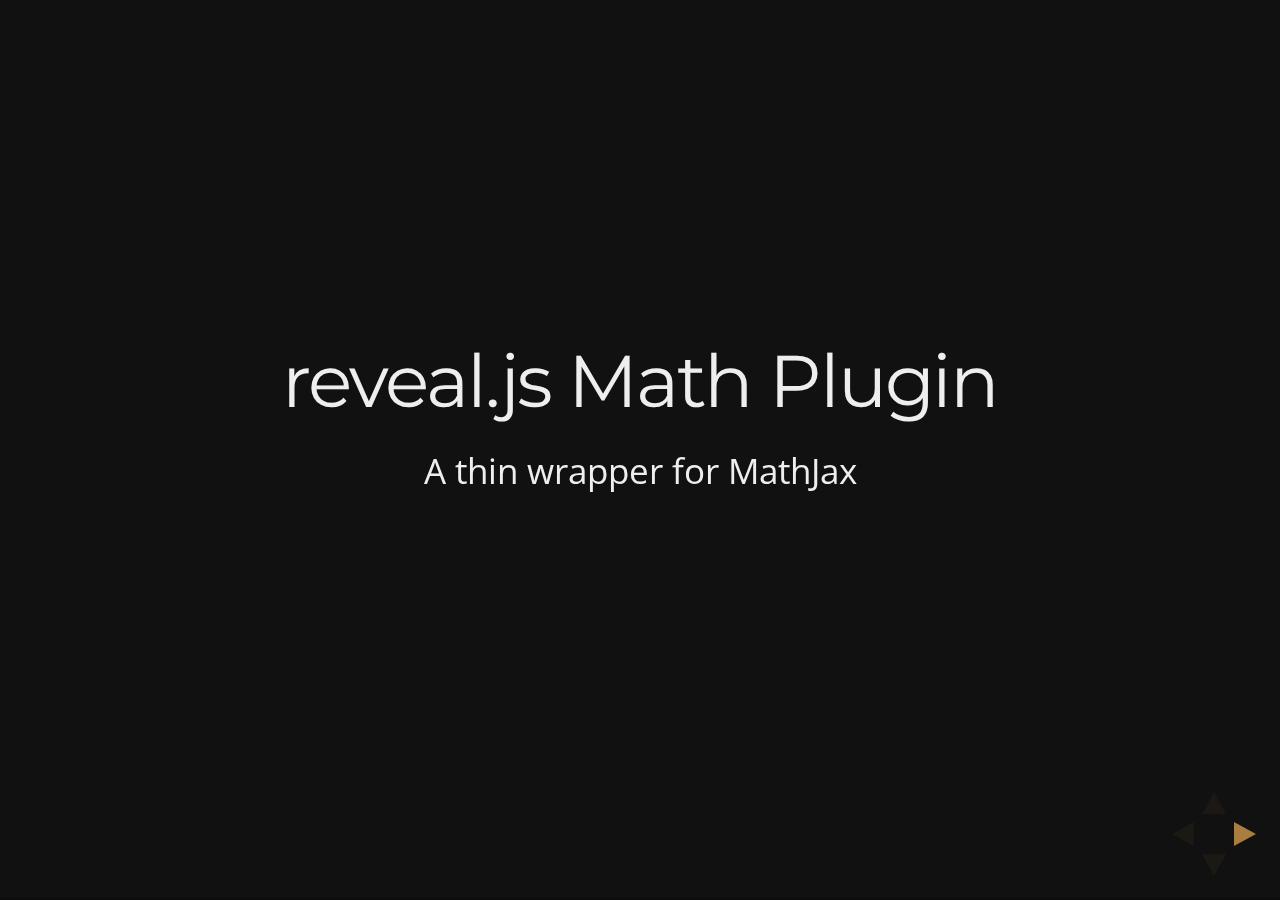
<file: test/examples/math.html>
<!doctype html>
<html lang="en">

	<head>
		<meta charset="utf-8">

		<title>reveal.js - Math Plugin</title>

		<meta name="viewport" content="width=device-width, initial-scale=1.0, maximum-scale=1.0, user-scalable=no">

		<link rel="stylesheet" href="../../css/reveal.css">
		<link rel="stylesheet" href="../../css/theme/night.css" id="theme">
	</head>

	<body>

		<div class="reveal">

			<div class="slides">

				<section>
					<h2>reveal.js Math Plugin</h2>
					<p>A thin wrapper for MathJax</p>
				</section>

				<section>
					<h3>The Lorenz Equations</h3>

					\[\begin{aligned}
					\dot{x} &amp; = \sigma(y-x) \\
					\dot{y} &amp; = \rho x - y - xz \\
					\dot{z} &amp; = -\beta z + xy
					\end{aligned} \]
				</section>

				<section>
					<h3>The Cauchy-Schwarz Inequality</h3>

					<script type="math/tex; mode=display">
						\left( \sum_{k=1}^n a_k b_k \right)^2 \leq \left( \sum_{k=1}^n a_k^2 \right) \left( \sum_{k=1}^n b_k^2 \right)
					</script>
				</section>

				<section>
					<h3>A Cross Product Formula</h3>

					\[\mathbf{V}_1 \times \mathbf{V}_2 =  \begin{vmatrix}
					\mathbf{i} &amp; \mathbf{j} &amp; \mathbf{k} \\
					\frac{\partial X}{\partial u} &amp;  \frac{\partial Y}{\partial u} &amp; 0 \\
					\frac{\partial X}{\partial v} &amp;  \frac{\partial Y}{\partial v} &amp; 0
					\end{vmatrix}  \]
				</section>

				<section>
					<h3>The probability of getting \(k\) heads when flipping \(n\) coins is</h3>

					\[P(E)   = {n \choose k} p^k (1-p)^{ n-k} \]
				</section>

				<section>
					<h3>An Identity of Ramanujan</h3>

					\[ \frac{1}{\Bigl(\sqrt{\phi \sqrt{5}}-\phi\Bigr) e^{\frac25 \pi}} =
					1+\frac{e^{-2\pi}} {1+\frac{e^{-4\pi}} {1+\frac{e^{-6\pi}}
					{1+\frac{e^{-8\pi}} {1+\ldots} } } } \]
				</section>

				<section>
					<h3>A Rogers-Ramanujan Identity</h3>

					\[  1 +  \frac{q^2}{(1-q)}+\frac{q^6}{(1-q)(1-q^2)}+\cdots =
					\prod_{j=0}^{\infty}\frac{1}{(1-q^{5j+2})(1-q^{5j+3})}\]
				</section>

				<section>
					<h3>Maxwell&#8217;s Equations</h3>

					\[  \begin{aligned}
					\nabla \times \vec{\mathbf{B}} -\, \frac1c\, \frac{\partial\vec{\mathbf{E}}}{\partial t} &amp; = \frac{4\pi}{c}\vec{\mathbf{j}} \\   \nabla \cdot \vec{\mathbf{E}} &amp; = 4 \pi \rho \\
					\nabla \times \vec{\mathbf{E}}\, +\, \frac1c\, \frac{\partial\vec{\mathbf{B}}}{\partial t} &amp; = \vec{\mathbf{0}} \\
					\nabla \cdot \vec{\mathbf{B}} &amp; = 0 \end{aligned}
					\]
				</section>

				<section>
					<section>
						<h3>The Lorenz Equations</h3>

						<div class="fragment">
							\[\begin{aligned}
							\dot{x} &amp; = \sigma(y-x) \\
							\dot{y} &amp; = \rho x - y - xz \\
							\dot{z} &amp; = -\beta z + xy
							\end{aligned} \]
						</div>
					</section>

					<section>
						<h3>The Cauchy-Schwarz Inequality</h3>

						<div class="fragment">
							\[ \left( \sum_{k=1}^n a_k b_k \right)^2 \leq \left( \sum_{k=1}^n a_k^2 \right) \left( \sum_{k=1}^n b_k^2 \right) \]
						</div>
					</section>

					<section>
						<h3>A Cross Product Formula</h3>

						<div class="fragment">
							\[\mathbf{V}_1 \times \mathbf{V}_2 =  \begin{vmatrix}
							\mathbf{i} &amp; \mathbf{j} &amp; \mathbf{k} \\
							\frac{\partial X}{\partial u} &amp;  \frac{\partial Y}{\partial u} &amp; 0 \\
							\frac{\partial X}{\partial v} &amp;  \frac{\partial Y}{\partial v} &amp; 0
							\end{vmatrix}  \]
						</div>
					</section>

					<section>
						<h3>The probability of getting \(k\) heads when flipping \(n\) coins is</h3>

						<div class="fragment">
							\[P(E)   = {n \choose k} p^k (1-p)^{ n-k} \]
						</div>
					</section>

					<section>
						<h3>An Identity of Ramanujan</h3>

						<div class="fragment">
							\[ \frac{1}{\Bigl(\sqrt{\phi \sqrt{5}}-\phi\Bigr) e^{\frac25 \pi}} =
							1+\frac{e^{-2\pi}} {1+\frac{e^{-4\pi}} {1+\frac{e^{-6\pi}}
							{1+\frac{e^{-8\pi}} {1+\ldots} } } } \]
						</div>
					</section>

					<section>
						<h3>A Rogers-Ramanujan Identity</h3>

						<div class="fragment">
							\[  1 +  \frac{q^2}{(1-q)}+\frac{q^6}{(1-q)(1-q^2)}+\cdots =
							\prod_{j=0}^{\infty}\frac{1}{(1-q^{5j+2})(1-q^{5j+3})}\]
						</div>
					</section>

					<section>
						<h3>Maxwell&#8217;s Equations</h3>

						<div class="fragment">
							\[  \begin{aligned}
							\nabla \times \vec{\mathbf{B}} -\, \frac1c\, \frac{\partial\vec{\mathbf{E}}}{\partial t} &amp; = \frac{4\pi}{c}\vec{\mathbf{j}} \\   \nabla \cdot \vec{\mathbf{E}} &amp; = 4 \pi \rho \\
							\nabla \times \vec{\mathbf{E}}\, +\, \frac1c\, \frac{\partial\vec{\mathbf{B}}}{\partial t} &amp; = \vec{\mathbf{0}} \\
							\nabla \cdot \vec{\mathbf{B}} &amp; = 0 \end{aligned}
							\]
						</div>
					</section>
				</section>

			</div>

		</div>

		<script src="../../lib/js/head.min.js"></script>
		<script src="../../js/reveal.js"></script>

		<script>

			Reveal.initialize({
				history: true,
				transition: 'linear',

				math: {
					// mathjax: 'http://cdn.mathjax.org/mathjax/latest/MathJax.js',
					config: 'TeX-AMS_HTML-full'
				},

				dependencies: [
					{ src: '../../lib/js/classList.js' },
					{ src: '../../plugin/math/math.js', async: true }
				]
			});

		</script>

	</body>
</html>
</file>
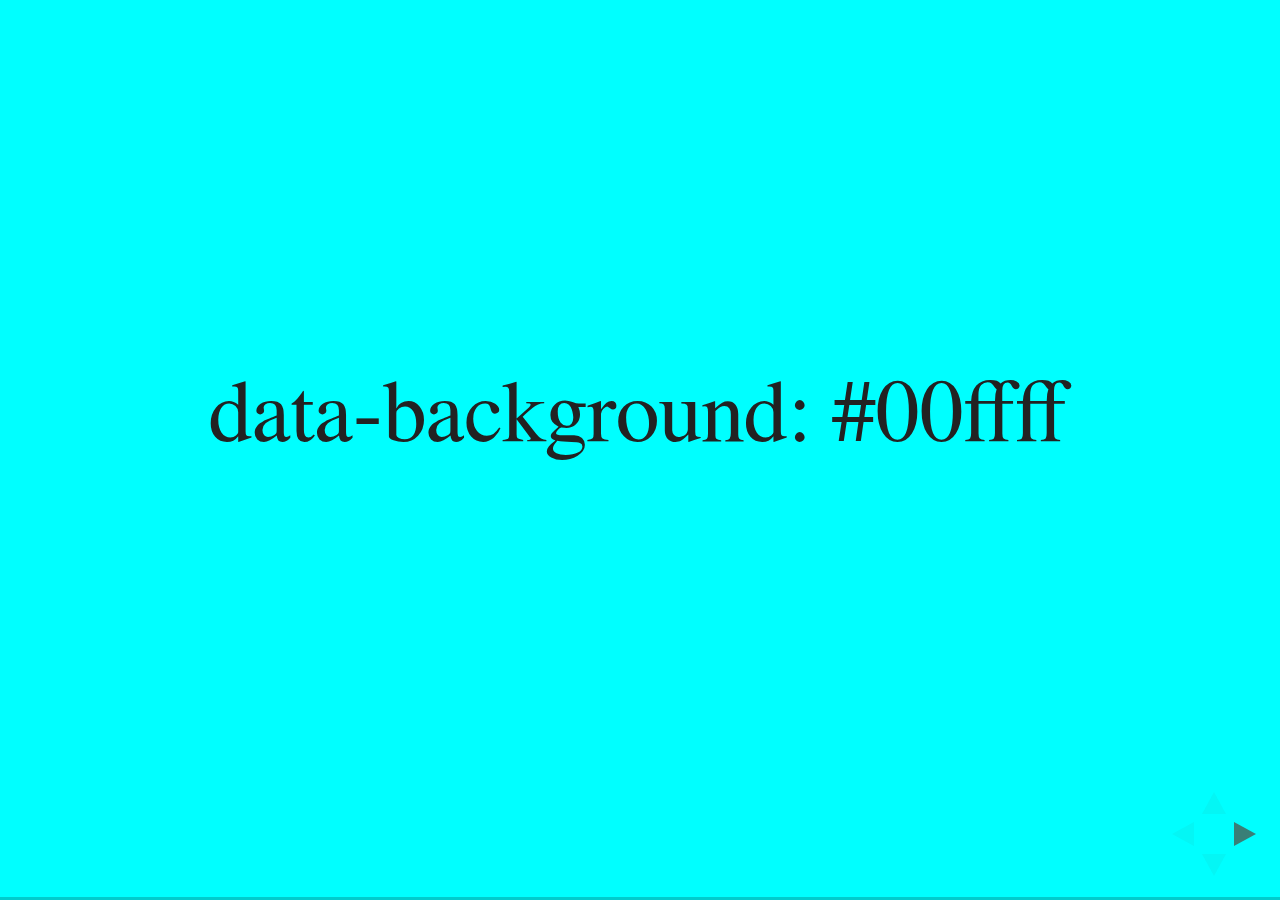
<file: test/examples/slide-backgrounds.html>
<!doctype html>
<html lang="en">

	<head>
		<meta charset="utf-8">

		<title>reveal.js - Slide Backgrounds</title>

		<meta name="viewport" content="width=device-width, initial-scale=1.0, maximum-scale=1.0, user-scalable=no">

		<link rel="stylesheet" href="../../css/reveal.css">
		<link rel="stylesheet" href="../../css/theme/serif.css" id="theme">
		<style type="text/css" media="screen">
			.slides section.has-dark-background,
			.slides section.has-dark-background h2 {
				color: #fff;
			}
			.slides section.has-light-background,
			.slides section.has-light-background h2 {
				color: #222;
			}
		</style>
	</head>

	<body>

		<div class="reveal">

			<div class="slides">

				<section data-background="#00ffff">
					<h2>data-background: #00ffff</h2>
				</section>

				<section data-background="#bb00bb">
					<h2>data-background: #bb00bb</h2>
				</section>

				<section data-background-color="lightblue">
					<h2>data-background: lightblue</h2>
				</section>

				<section>
					<section data-background="#ff0000">
						<h2>data-background: #ff0000</h2>
					</section>
					<section data-background="rgba(0, 0, 0, 0.2)">
						<h2>data-background: rgba(0, 0, 0, 0.2)</h2>
					</section>
					<section data-background="salmon">
						<h2>data-background: salmon</h2>
					</section>
				</section>

				<section data-background="rgba(0, 100, 100, 0.2)">
					<section>
						<h2>Background applied to stack</h2>
					</section>
					<section>
						<h2>Background applied to stack</h2>
					</section>
					<section data-background="rgb(66, 66, 66)">
						<h2>Background applied to slide inside of stack</h2>
					</section>
				</section>

				<section data-background-transition="slide" data-background="assets/image1.png">
					<h2>Background image</h2>
				</section>

				<section>
					<section data-background-transition="slide" data-background="assets/image1.png">
						<h2>Background image</h2>
					</section>
					<section data-background-transition="slide" data-background="assets/image1.png">
						<h2>Background image</h2>
					</section>
				</section>

				<section data-background="assets/image2.png" data-background-size="100px" data-background-repeat="repeat" data-background-color="#111">
					<h2>Background image</h2>
					<pre>data-background-size="100px" data-background-repeat="repeat" data-background-color="#111"</pre>
				</section>

				<section data-background="#888888">
					<h2>Same background twice (1/2)</h2>
				</section>
				<section data-background="#888888">
					<h2>Same background twice (2/2)</h2>
				</section>

				<section data-background-video="https://s3.amazonaws.com/static.slid.es/site/homepage/v1/homepage-video-editor.mp4,https://s3.amazonaws.com/static.slid.es/site/homepage/v1/homepage-video-editor.webm">
					<h2>Video background</h2>
				</section>

				<section data-background-iframe="https://slides.com/news/make-better-presentations/embed?style=hidden&autoSlide=4000">
					<h2>Iframe background</h2>
				</section>

				<section>
					<section data-background="#417203">
						<h2>Same background twice vertical (1/2)</h2>
					</section>
					<section data-background="#417203">
						<h2>Same background twice vertical (2/2)</h2>
					</section>
				</section>

				<section data-background="#934f4d">
					<h2>Same background from horizontal to vertical (1/3)</h2>
				</section>
				<section>
					<section data-background="#934f4d">
						<h2>Same background from horizontal to vertical (2/3)</h2>
					</section>
					<section data-background="#934f4d">
						<h2>Same background from horizontal to vertical (3/3)</h2>
					</section>
				</section>

			</div>

		</div>

		<script src="../../lib/js/head.min.js"></script>
		<script src="../../js/reveal.js"></script>

		<script>

			// Full list of configuration options available here:
			// https://github.com/hakimel/reveal.js#configuration
			Reveal.initialize({
				center: true,
				// rtl: true,

				transition: 'linear',
				// transitionSpeed: 'slow',
				// backgroundTransition: 'slide'
			});

		</script>

	</body>
</html>
</file>
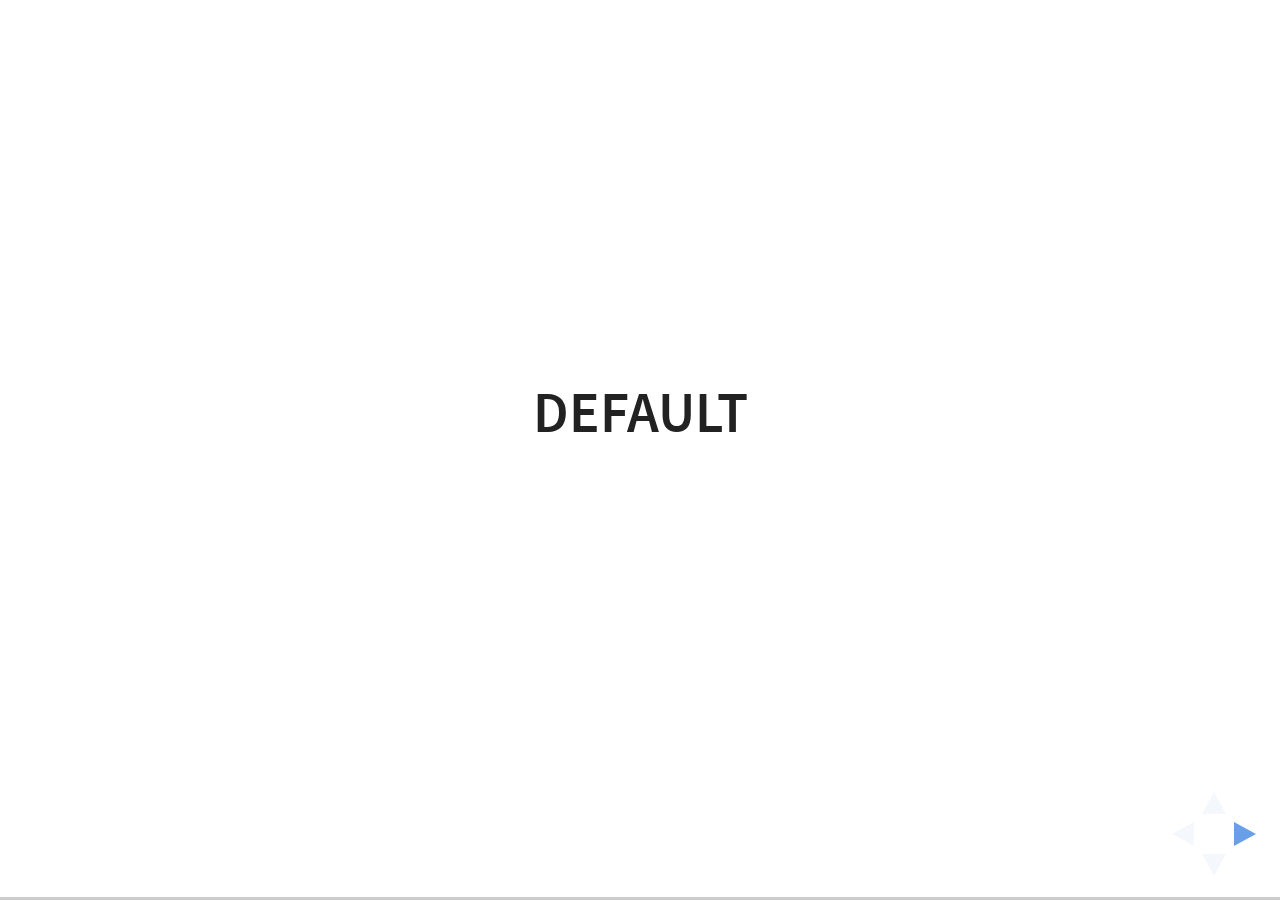
<file: test/examples/slide-transitions.html>
<!doctype html>
<html lang="en">

	<head>
		<meta charset="utf-8">

		<title>reveal.js - Slide Transitions</title>

		<link rel="stylesheet" href="../../css/reveal.css">
		<link rel="stylesheet" href="../../css/theme/white.css" id="theme">
		<style type="text/css" media="screen">
			.slides section.has-dark-background,
			.slides section.has-dark-background h3 {
				color: #fff;
			}
			.slides section.has-light-background,
			.slides section.has-light-background h3 {
				color: #222;
			}
		</style>
	</head>

	<body>

		<div class="reveal">

			<div class="slides">

				<section>
					<h3>Default</h3>
				</section>

				<section>
					<h3>Default</h3>
				</section>

				<section data-transition="zoom">
					<h3>data-transition: zoom</h3>
				</section>

				<section data-transition="zoom-in fade-out">
					<h3>data-transition: zoom-in fade-out</h3>
				</section>

				<section>
					<h3>Default</h3>
				</section>

				<section data-transition="convex">
					<h3>data-transition: convex</h3>
				</section>

				<section data-transition="convex-in concave-out">
					<h3>data-transition: convex-in concave-out</h3>
				</section>

				<section>
					<section data-transition="zoom">
						<h3>Default</h3>
					</section>
					<section data-transition="concave">
						<h3>data-transition: concave</h3>
					</section>
					<section data-transition="convex-in fade-out">
						<h3>data-transition: convex-in fade-out</h3>
					</section>
					<section>
						<h3>Default</h3>
					</section>
				</section>

				<section data-transition="none">
					<h3>data-transition: none</h3>
				</section>

				<section>
					<h3>Default</h3>
				</section>

			</div>

		</div>

		<script src="../../lib/js/head.min.js"></script>
		<script src="../../js/reveal.js"></script>

		<script>

			Reveal.initialize({
				center: true,
				history: true,

				// transition: 'slide',
				// transitionSpeed: 'slow',
				// backgroundTransition: 'slide'
			});

		</script>

	</body>
</html>
</file>
<file: css/theme/blood.css>
/**
 * Blood theme for reveal.js
 * Author: Walther http://github.com/Walther
 *
 * Designed to be used with highlight.js theme
 * "monokai_sublime.css" available from
 * https://github.com/isagalaev/highlight.js/
 *
 * For other themes, change $codeBackground accordingly.
 *
 */
@import url(https://fonts.googleapis.com/css?family=Ubuntu:300,700,300italic,700italic);
/*********************************************
 * GLOBAL STYLES
 *********************************************/
body {
  background: #222;
  background-color: #222; }

.reveal {
  font-family: Ubuntu, "sans-serif";
  font-size: 36px;
  font-weight: normal;
  color: #eee; }

::selection {
  color: #fff;
  background: #a23;
  text-shadow: none; }

.reveal .slides > section,
.reveal .slides > section > section {
  line-height: 1.3;
  font-weight: inherit; }

/*********************************************
 * HEADERS
 *********************************************/
.reveal h1,
.reveal h2,
.reveal h3,
.reveal h4,
.reveal h5,
.reveal h6 {
  margin: 0 0 20px 0;
  color: #eee;
  font-family: Ubuntu, "sans-serif";
  font-weight: normal;
  line-height: 1.2;
  letter-spacing: normal;
  text-transform: uppercase;
  text-shadow: 2px 2px 2px #222;
  word-wrap: break-word; }

.reveal h1 {
  font-size: 3.77em; }

.reveal h2 {
  font-size: 2.11em; }

.reveal h3 {
  font-size: 1.55em; }

.reveal h4 {
  font-size: 1em; }

.reveal h1 {
  text-shadow: 0 1px 0 #ccc, 0 2px 0 #c9c9c9, 0 3px 0 #bbb, 0 4px 0 #b9b9b9, 0 5px 0 #aaa, 0 6px 1px rgba(0, 0, 0, 0.1), 0 0 5px rgba(0, 0, 0, 0.1), 0 1px 3px rgba(0, 0, 0, 0.3), 0 3px 5px rgba(0, 0, 0, 0.2), 0 5px 10px rgba(0, 0, 0, 0.25), 0 20px 20px rgba(0, 0, 0, 0.15); }

/*********************************************
 * OTHER
 *********************************************/
.reveal p {
  margin: 20px 0;
  line-height: 1.3; }

/* Ensure certain elements are never larger than the slide itself */
.reveal img,
.reveal video,
.reveal iframe {
  max-width: 95%;
  max-height: 95%; }

.reveal strong,
.reveal b {
  font-weight: bold; }

.reveal em {
  font-style: italic; }

.reveal ol,
.reveal dl,
.reveal ul {
  display: inline-block;
  text-align: left;
  margin: 0 0 0 1em; }

.reveal ol {
  list-style-type: decimal; }

.reveal ul {
  list-style-type: disc; }

.reveal ul ul {
  list-style-type: square; }

.reveal ul ul ul {
  list-style-type: circle; }

.reveal ul ul,
.reveal ul ol,
.reveal ol ol,
.reveal ol ul {
  display: block;
  margin-left: 40px; }

.reveal dt {
  font-weight: bold; }

.reveal dd {
  margin-left: 40px; }

.reveal q,
.reveal blockquote {
  quotes: none; }

.reveal blockquote {
  display: block;
  position: relative;
  width: 70%;
  margin: 20px auto;
  padding: 5px;
  font-style: italic;
  background: rgba(255, 255, 255, 0.05);
  box-shadow: 0px 0px 2px rgba(0, 0, 0, 0.2); }

.reveal blockquote p:first-child,
.reveal blockquote p:last-child {
  display: inline-block; }

.reveal q {
  font-style: italic; }

.reveal pre {
  display: block;
  position: relative;
  width: 90%;
  margin: 20px auto;
  text-align: left;
  font-size: 0.55em;
  font-family: monospace;
  line-height: 1.2em;
  word-wrap: break-word;
  box-shadow: 0px 0px 6px rgba(0, 0, 0, 0.3); }

.reveal code {
  font-family: monospace; }

.reveal pre code {
  display: block;
  padding: 5px;
  overflow: auto;
  max-height: 400px;
  word-wrap: normal; }

.reveal table {
  margin: auto;
  border-collapse: collapse;
  border-spacing: 0; }

.reveal table th {
  font-weight: bold; }

.reveal table th,
.reveal table td {
  text-align: left;
  padding: 0.2em 0.5em 0.2em 0.5em;
  border-bottom: 1px solid; }

.reveal table th[align="center"],
.reveal table td[align="center"] {
  text-align: center; }

.reveal table th[align="right"],
.reveal table td[align="right"] {
  text-align: right; }

.reveal table tbody tr:last-child th,
.reveal table tbody tr:last-child td {
  border-bottom: none; }

.reveal sup {
  vertical-align: super; }

.reveal sub {
  vertical-align: sub; }

.reveal small {
  display: inline-block;
  font-size: 0.6em;
  line-height: 1.2em;
  vertical-align: top; }

.reveal small * {
  vertical-align: top; }

/*********************************************
 * LINKS
 *********************************************/
.reveal a {
  color: #a23;
  text-decoration: none;
  -webkit-transition: color .15s ease;
  -moz-transition: color .15s ease;
  transition: color .15s ease; }

.reveal a:hover {
  color: #dd5566;
  text-shadow: none;
  border: none; }

.reveal .roll span:after {
  color: #fff;
  background: #6a1520; }

/*********************************************
 * IMAGES
 *********************************************/
.reveal section img {
  margin: 15px 0px;
  background: rgba(255, 255, 255, 0.12);
  border: 4px solid #eee;
  box-shadow: 0 0 10px rgba(0, 0, 0, 0.15); }

.reveal section img.plain {
  border: 0;
  box-shadow: none; }

.reveal a img {
  -webkit-transition: all .15s linear;
  -moz-transition: all .15s linear;
  transition: all .15s linear; }

.reveal a:hover img {
  background: rgba(255, 255, 255, 0.2);
  border-color: #a23;
  box-shadow: 0 0 20px rgba(0, 0, 0, 0.55); }

/*********************************************
 * NAVIGATION CONTROLS
 *********************************************/
.reveal .controls .navigate-left,
.reveal .controls .navigate-left.enabled {
  border-right-color: #a23; }

.reveal .controls .navigate-right,
.reveal .controls .navigate-right.enabled {
  border-left-color: #a23; }

.reveal .controls .navigate-up,
.reveal .controls .navigate-up.enabled {
  border-bottom-color: #a23; }

.reveal .controls .navigate-down,
.reveal .controls .navigate-down.enabled {
  border-top-color: #a23; }

.reveal .controls .navigate-left.enabled:hover {
  border-right-color: #dd5566; }

.reveal .controls .navigate-right.enabled:hover {
  border-left-color: #dd5566; }

.reveal .controls .navigate-up.enabled:hover {
  border-bottom-color: #dd5566; }

.reveal .controls .navigate-down.enabled:hover {
  border-top-color: #dd5566; }

/*********************************************
 * PROGRESS BAR
 *********************************************/
.reveal .progress {
  background: rgba(0, 0, 0, 0.2); }

.reveal .progress span {
  background: #a23;
  -webkit-transition: width 800ms cubic-bezier(0.26, 0.86, 0.44, 0.985);
  -moz-transition: width 800ms cubic-bezier(0.26, 0.86, 0.44, 0.985);
  transition: width 800ms cubic-bezier(0.26, 0.86, 0.44, 0.985); }

.reveal p {
  font-weight: 300;
  text-shadow: 1px 1px #222; }

.reveal h1,
.reveal h2,
.reveal h3,
.reveal h4,
.reveal h5,
.reveal h6 {
  font-weight: 700; }

.reveal p code {
  background-color: #23241f;
  display: inline-block;
  border-radius: 7px; }

.reveal small code {
  vertical-align: baseline; }
</file>
<file: css/custom.css>
ul.main-adjetives {
    vertical-align: top;
    font-weight: bold;
}

h1.quotation {
    background-image: url("https://upload.wikimedia.org/wikipedia/commons/d/dd/Airquotes.gif");
    background-size: contain;
    color: #222;
}

.reveal h1 small,
.reveal h2 small {
    vertical-align: baseline;
    text-transform: none;
}

h1 span.ds,
h2 span.ds,
h3 span.ds{
    color: #d9b19c;
}

h1 span.ml,
h2 span.ml,
h3 span.ml {
    color: #d9b19c;
}

.reveal pre code {
    max-height: 450px;
}
</file>
<file: lib/css/zenburn.css>
/*

Zenburn style from voldmar.ru (c) Vladimir Epifanov <voldmar@voldmar.ru>
based on dark.css by Ivan Sagalaev

*/

.hljs {
  display: block;
  overflow-x: auto;
  padding: 0.5em;
  background: #3f3f3f;
  color: #dcdcdc;
}

.hljs-keyword,
.hljs-selector-tag,
.hljs-tag {
  color: #e3ceab;
}

.hljs-template-tag {
  color: #dcdcdc;
}

.hljs-number {
  color: #8cd0d3;
}

.hljs-variable,
.hljs-template-variable,
.hljs-attribute {
  color: #efdcbc;
}

.hljs-literal {
  color: #efefaf;
}

.hljs-subst {
  color: #8f8f8f;
}

.hljs-title,
.hljs-name,
.hljs-selector-id,
.hljs-selector-class,
.hljs-section,
.hljs-type {
  color: #efef8f;
}

.hljs-symbol,
.hljs-bullet,
.hljs-link {
  color: #dca3a3;
}

.hljs-deletion,
.hljs-string,
.hljs-built_in,
.hljs-builtin-name {
  color: #cc9393;
}

.hljs-addition,
.hljs-comment,
.hljs-quote,
.hljs-meta {
  color: #7f9f7f;
}


.hljs-emphasis {
  font-style: italic;
}

.hljs-strong {
  font-weight: bold;
}
</file>
<file: css/theme/white.css>
/**
 * White theme for reveal.js. This is the opposite of the 'black' theme.
 *
 * By Hakim El Hattab, http://hakim.se
 */
@import url(../../lib/font/source-sans-pro/source-sans-pro.css);
section.has-dark-background, section.has-dark-background h1, section.has-dark-background h2, section.has-dark-background h3, section.has-dark-background h4, section.has-dark-background h5, section.has-dark-background h6 {
  color: #fff; }

/*********************************************
 * GLOBAL STYLES
 *********************************************/
body {
  background: #fff;
  background-color: #fff; }

.reveal {
  font-family: "Source Sans Pro", Helvetica, sans-serif;
  font-size: 38px;
  font-weight: normal;
  color: #222; }

::selection {
  color: #fff;
  background: #98bdef;
  text-shadow: none; }

.reveal .slides > section,
.reveal .slides > section > section {
  line-height: 1.3;
  font-weight: inherit; }

/*********************************************
 * HEADERS
 *********************************************/
.reveal h1,
.reveal h2,
.reveal h3,
.reveal h4,
.reveal h5,
.reveal h6 {
  margin: 0 0 20px 0;
  color: #222;
  font-family: "Source Sans Pro", Helvetica, sans-serif;
  font-weight: 600;
  line-height: 1.2;
  letter-spacing: normal;
  text-transform: uppercase;
  text-shadow: none;
  word-wrap: break-word; }

.reveal h1 {
  font-size: 2.5em; }

.reveal h2 {
  font-size: 1.6em; }

.reveal h3 {
  font-size: 1.3em; }

.reveal h4 {
  font-size: 1em; }

.reveal h1 {
  text-shadow: none; }

/*********************************************
 * OTHER
 *********************************************/
.reveal p {
  margin: 20px 0;
  line-height: 1.3; }

/* Ensure certain elements are never larger than the slide itself */
.reveal img,
.reveal video,
.reveal iframe {
  max-width: 95%;
  max-height: 95%; }

.reveal strong,
.reveal b {
  font-weight: bold; }

.reveal em {
  font-style: italic; }

.reveal ol,
.reveal dl,
.reveal ul {
  display: inline-block;
  text-align: left;
  margin: 0 0 0 1em; }

.reveal ol {
  list-style-type: decimal; }

.reveal ul {
  list-style-type: disc; }

.reveal ul ul {
  list-style-type: square; }

.reveal ul ul ul {
  list-style-type: circle; }

.reveal ul ul,
.reveal ul ol,
.reveal ol ol,
.reveal ol ul {
  display: block;
  margin-left: 40px; }

.reveal dt {
  font-weight: bold; }

.reveal dd {
  margin-left: 40px; }

.reveal q,
.reveal blockquote {
  quotes: none; }

.reveal blockquote {
  display: block;
  position: relative;
  width: 70%;
  margin: 20px auto;
  padding: 5px;
  font-style: italic;
  background: rgba(255, 255, 255, 0.05);
  box-shadow: 0px 0px 2px rgba(0, 0, 0, 0.2); }

.reveal blockquote p:first-child,
.reveal blockquote p:last-child {
  display: inline-block; }

.reveal q {
  font-style: italic; }

.reveal pre {
  display: block;
  position: relative;
  width: 90%;
  margin: 20px auto;
  text-align: left;
  font-size: 0.55em;
  font-family: monospace;
  line-height: 1.2em;
  word-wrap: break-word;
  box-shadow: 0px 0px 6px rgba(0, 0, 0, 0.3); }

.reveal code {
  font-family: monospace; }

.reveal pre code {
  display: block;
  padding: 5px;
  overflow: auto;
  max-height: 400px;
  word-wrap: normal; }

.reveal table {
  margin: auto;
  border-collapse: collapse;
  border-spacing: 0; }

.reveal table th {
  font-weight: bold; }

.reveal table th,
.reveal table td {
  text-align: left;
  padding: 0.2em 0.5em 0.2em 0.5em;
  border-bottom: 1px solid; }

.reveal table th[align="center"],
.reveal table td[align="center"] {
  text-align: center; }

.reveal table th[align="right"],
.reveal table td[align="right"] {
  text-align: right; }

.reveal table tbody tr:last-child th,
.reveal table tbody tr:last-child td {
  border-bottom: none; }

.reveal sup {
  vertical-align: super; }

.reveal sub {
  vertical-align: sub; }

.reveal small {
  display: inline-block;
  font-size: 0.6em;
  line-height: 1.2em;
  vertical-align: top; }

.reveal small * {
  vertical-align: top; }

/*********************************************
 * LINKS
 *********************************************/
.reveal a {
  color: #2a76dd;
  text-decoration: none;
  -webkit-transition: color .15s ease;
  -moz-transition: color .15s ease;
  transition: color .15s ease; }

.reveal a:hover {
  color: #6ca0e8;
  text-shadow: none;
  border: none; }

.reveal .roll span:after {
  color: #fff;
  background: #1a53a1; }

/*********************************************
 * IMAGES
 *********************************************/
.reveal section img {
  margin: 15px 0px;
  background: rgba(255, 255, 255, 0.12);
  border: 4px solid #222;
  box-shadow: 0 0 10px rgba(0, 0, 0, 0.15); }

.reveal section img.plain {
  border: 0;
  box-shadow: none; }

.reveal a img {
  -webkit-transition: all .15s linear;
  -moz-transition: all .15s linear;
  transition: all .15s linear; }

.reveal a:hover img {
  background: rgba(255, 255, 255, 0.2);
  border-color: #2a76dd;
  box-shadow: 0 0 20px rgba(0, 0, 0, 0.55); }

/*********************************************
 * NAVIGATION CONTROLS
 *********************************************/
.reveal .controls .navigate-left,
.reveal .controls .navigate-left.enabled {
  border-right-color: #2a76dd; }

.reveal .controls .navigate-right,
.reveal .controls .navigate-right.enabled {
  border-left-color: #2a76dd; }

.reveal .controls .navigate-up,
.reveal .controls .navigate-up.enabled {
  border-bottom-color: #2a76dd; }

.reveal .controls .navigate-down,
.reveal .controls .navigate-down.enabled {
  border-top-color: #2a76dd; }

.reveal .controls .navigate-left.enabled:hover {
  border-right-color: #6ca0e8; }

.reveal .controls .navigate-right.enabled:hover {
  border-left-color: #6ca0e8; }

.reveal .controls .navigate-up.enabled:hover {
  border-bottom-color: #6ca0e8; }

.reveal .controls .navigate-down.enabled:hover {
  border-top-color: #6ca0e8; }

/*********************************************
 * PROGRESS BAR
 *********************************************/
.reveal .progress {
  background: rgba(0, 0, 0, 0.2); }

.reveal .progress span {
  background: #2a76dd;
  -webkit-transition: width 800ms cubic-bezier(0.26, 0.86, 0.44, 0.985);
  -moz-transition: width 800ms cubic-bezier(0.26, 0.86, 0.44, 0.985);
  transition: width 800ms cubic-bezier(0.26, 0.86, 0.44, 0.985); }
</file>
<file: css/theme/night.css>
/**
 * Black theme for reveal.js.
 *
 * Copyright (C) 2011-2012 Hakim El Hattab, http://hakim.se
 */
@import url(https://fonts.googleapis.com/css?family=Montserrat:700);
@import url(https://fonts.googleapis.com/css?family=Open+Sans:400,700,400italic,700italic);
/*********************************************
 * GLOBAL STYLES
 *********************************************/
body {
  background: #111;
  background-color: #111; }

.reveal {
  font-family: "Open Sans", sans-serif;
  font-size: 30px;
  font-weight: normal;
  color: #eee; }

::selection {
  color: #fff;
  background: #e7ad52;
  text-shadow: none; }

.reveal .slides > section,
.reveal .slides > section > section {
  line-height: 1.3;
  font-weight: inherit; }

/*********************************************
 * HEADERS
 *********************************************/
.reveal h1,
.reveal h2,
.reveal h3,
.reveal h4,
.reveal h5,
.reveal h6 {
  margin: 0 0 20px 0;
  color: #eee;
  font-family: "Montserrat", Impact, sans-serif;
  font-weight: normal;
  line-height: 1.2;
  letter-spacing: -0.03em;
  text-transform: none;
  text-shadow: none;
  word-wrap: break-word; }

.reveal h1 {
  font-size: 3.77em; }

.reveal h2 {
  font-size: 2.11em; }

.reveal h3 {
  font-size: 1.55em; }

.reveal h4 {
  font-size: 1em; }

.reveal h1 {
  text-shadow: none; }

/*********************************************
 * OTHER
 *********************************************/
.reveal p {
  margin: 20px 0;
  line-height: 1.3; }

/* Ensure certain elements are never larger than the slide itself */
.reveal img,
.reveal video,
.reveal iframe {
  max-width: 95%;
  max-height: 95%; }

.reveal strong,
.reveal b {
  font-weight: bold; }

.reveal em {
  font-style: italic; }

.reveal ol,
.reveal dl,
.reveal ul {
  display: inline-block;
  text-align: left;
  margin: 0 0 0 1em; }

.reveal ol {
  list-style-type: decimal; }

.reveal ul {
  list-style-type: disc; }

.reveal ul ul {
  list-style-type: square; }

.reveal ul ul ul {
  list-style-type: circle; }

.reveal ul ul,
.reveal ul ol,
.reveal ol ol,
.reveal ol ul {
  display: block;
  margin-left: 40px; }

.reveal dt {
  font-weight: bold; }

.reveal dd {
  margin-left: 40px; }

.reveal q,
.reveal blockquote {
  quotes: none; }

.reveal blockquote {
  display: block;
  position: relative;
  width: 70%;
  margin: 20px auto;
  padding: 5px;
  font-style: italic;
  background: rgba(255, 255, 255, 0.05);
  box-shadow: 0px 0px 2px rgba(0, 0, 0, 0.2); }

.reveal blockquote p:first-child,
.reveal blockquote p:last-child {
  display: inline-block; }

.reveal q {
  font-style: italic; }

.reveal pre {
  display: block;
  position: relative;
  width: 90%;
  margin: 20px auto;
  text-align: left;
  font-size: 0.55em;
  font-family: monospace;
  line-height: 1.2em;
  word-wrap: break-word;
  box-shadow: 0px 0px 6px rgba(0, 0, 0, 0.3); }

.reveal code {
  font-family: monospace; }

.reveal pre code {
  display: block;
  padding: 5px;
  overflow: auto;
  max-height: 400px;
  word-wrap: normal; }

.reveal table {
  margin: auto;
  border-collapse: collapse;
  border-spacing: 0; }

.reveal table th {
  font-weight: bold; }

.reveal table th,
.reveal table td {
  text-align: left;
  padding: 0.2em 0.5em 0.2em 0.5em;
  border-bottom: 1px solid; }

.reveal table th[align="center"],
.reveal table td[align="center"] {
  text-align: center; }

.reveal table th[align="right"],
.reveal table td[align="right"] {
  text-align: right; }

.reveal table tbody tr:last-child th,
.reveal table tbody tr:last-child td {
  border-bottom: none; }

.reveal sup {
  vertical-align: super; }

.reveal sub {
  vertical-align: sub; }

.reveal small {
  display: inline-block;
  font-size: 0.6em;
  line-height: 1.2em;
  vertical-align: top; }

.reveal small * {
  vertical-align: top; }

/*********************************************
 * LINKS
 *********************************************/
.reveal a {
  color: #e7ad52;
  text-decoration: none;
  -webkit-transition: color .15s ease;
  -moz-transition: color .15s ease;
  transition: color .15s ease; }

.reveal a:hover {
  color: #f3d7ac;
  text-shadow: none;
  border: none; }

.reveal .roll span:after {
  color: #fff;
  background: #d08a1d; }

/*********************************************
 * IMAGES
 *********************************************/
.reveal section img {
  margin: 15px 0px;
  background: rgba(255, 255, 255, 0.12);
  border: 4px solid #eee;
  box-shadow: 0 0 10px rgba(0, 0, 0, 0.15); }

.reveal section img.plain {
  border: 0;
  box-shadow: none; }

.reveal a img {
  -webkit-transition: all .15s linear;
  -moz-transition: all .15s linear;
  transition: all .15s linear; }

.reveal a:hover img {
  background: rgba(255, 255, 255, 0.2);
  border-color: #e7ad52;
  box-shadow: 0 0 20px rgba(0, 0, 0, 0.55); }

/*********************************************
 * NAVIGATION CONTROLS
 *********************************************/
.reveal .controls .navigate-left,
.reveal .controls .navigate-left.enabled {
  border-right-color: #e7ad52; }

.reveal .controls .navigate-right,
.reveal .controls .navigate-right.enabled {
  border-left-color: #e7ad52; }

.reveal .controls .navigate-up,
.reveal .controls .navigate-up.enabled {
  border-bottom-color: #e7ad52; }

.reveal .controls .navigate-down,
.reveal .controls .navigate-down.enabled {
  border-top-color: #e7ad52; }

.reveal .controls .navigate-left.enabled:hover {
  border-right-color: #f3d7ac; }

.reveal .controls .navigate-right.enabled:hover {
  border-left-color: #f3d7ac; }

.reveal .controls .navigate-up.enabled:hover {
  border-bottom-color: #f3d7ac; }

.reveal .controls .navigate-down.enabled:hover {
  border-top-color: #f3d7ac; }

/*********************************************
 * PROGRESS BAR
 *********************************************/
.reveal .progress {
  background: rgba(0, 0, 0, 0.2); }

.reveal .progress span {
  background: #e7ad52;
  -webkit-transition: width 800ms cubic-bezier(0.26, 0.86, 0.44, 0.985);
  -moz-transition: width 800ms cubic-bezier(0.26, 0.86, 0.44, 0.985);
  transition: width 800ms cubic-bezier(0.26, 0.86, 0.44, 0.985); }
</file>
<file: css/theme/serif.css>
/**
 * A simple theme for reveal.js presentations, similar
 * to the default theme. The accent color is brown.
 *
 * This theme is Copyright (C) 2012-2013 Owen Versteeg, http://owenversteeg.com - it is MIT licensed.
 */
.reveal a {
  line-height: 1.3em; }

/*********************************************
 * GLOBAL STYLES
 *********************************************/
body {
  background: #F0F1EB;
  background-color: #F0F1EB; }

.reveal {
  font-family: "Palatino Linotype", "Book Antiqua", Palatino, FreeSerif, serif;
  font-size: 36px;
  font-weight: normal;
  color: #000; }

::selection {
  color: #fff;
  background: #26351C;
  text-shadow: none; }

.reveal .slides > section,
.reveal .slides > section > section {
  line-height: 1.3;
  font-weight: inherit; }

/*********************************************
 * HEADERS
 *********************************************/
.reveal h1,
.reveal h2,
.reveal h3,
.reveal h4,
.reveal h5,
.reveal h6 {
  margin: 0 0 20px 0;
  color: #383D3D;
  font-family: "Palatino Linotype", "Book Antiqua", Palatino, FreeSerif, serif;
  font-weight: normal;
  line-height: 1.2;
  letter-spacing: normal;
  text-transform: none;
  text-shadow: none;
  word-wrap: break-word; }

.reveal h1 {
  font-size: 3.77em; }

.reveal h2 {
  font-size: 2.11em; }

.reveal h3 {
  font-size: 1.55em; }

.reveal h4 {
  font-size: 1em; }

.reveal h1 {
  text-shadow: none; }

/*********************************************
 * OTHER
 *********************************************/
.reveal p {
  margin: 20px 0;
  line-height: 1.3; }

/* Ensure certain elements are never larger than the slide itself */
.reveal img,
.reveal video,
.reveal iframe {
  max-width: 95%;
  max-height: 95%; }

.reveal strong,
.reveal b {
  font-weight: bold; }

.reveal em {
  font-style: italic; }

.reveal ol,
.reveal dl,
.reveal ul {
  display: inline-block;
  text-align: left;
  margin: 0 0 0 1em; }

.reveal ol {
  list-style-type: decimal; }

.reveal ul {
  list-style-type: disc; }

.reveal ul ul {
  list-style-type: square; }

.reveal ul ul ul {
  list-style-type: circle; }

.reveal ul ul,
.reveal ul ol,
.reveal ol ol,
.reveal ol ul {
  display: block;
  margin-left: 40px; }

.reveal dt {
  font-weight: bold; }

.reveal dd {
  margin-left: 40px; }

.reveal q,
.reveal blockquote {
  quotes: none; }

.reveal blockquote {
  display: block;
  position: relative;
  width: 70%;
  margin: 20px auto;
  padding: 5px;
  font-style: italic;
  background: rgba(255, 255, 255, 0.05);
  box-shadow: 0px 0px 2px rgba(0, 0, 0, 0.2); }

.reveal blockquote p:first-child,
.reveal blockquote p:last-child {
  display: inline-block; }

.reveal q {
  font-style: italic; }

.reveal pre {
  display: block;
  position: relative;
  width: 90%;
  margin: 20px auto;
  text-align: left;
  font-size: 0.55em;
  font-family: monospace;
  line-height: 1.2em;
  word-wrap: break-word;
  box-shadow: 0px 0px 6px rgba(0, 0, 0, 0.3); }

.reveal code {
  font-family: monospace; }

.reveal pre code {
  display: block;
  padding: 5px;
  overflow: auto;
  max-height: 400px;
  word-wrap: normal; }

.reveal table {
  margin: auto;
  border-collapse: collapse;
  border-spacing: 0; }

.reveal table th {
  font-weight: bold; }

.reveal table th,
.reveal table td {
  text-align: left;
  padding: 0.2em 0.5em 0.2em 0.5em;
  border-bottom: 1px solid; }

.reveal table th[align="center"],
.reveal table td[align="center"] {
  text-align: center; }

.reveal table th[align="right"],
.reveal table td[align="right"] {
  text-align: right; }

.reveal table tbody tr:last-child th,
.reveal table tbody tr:last-child td {
  border-bottom: none; }

.reveal sup {
  vertical-align: super; }

.reveal sub {
  vertical-align: sub; }

.reveal small {
  display: inline-block;
  font-size: 0.6em;
  line-height: 1.2em;
  vertical-align: top; }

.reveal small * {
  vertical-align: top; }

/*********************************************
 * LINKS
 *********************************************/
.reveal a {
  color: #51483D;
  text-decoration: none;
  -webkit-transition: color .15s ease;
  -moz-transition: color .15s ease;
  transition: color .15s ease; }

.reveal a:hover {
  color: #8b7c69;
  text-shadow: none;
  border: none; }

.reveal .roll span:after {
  color: #fff;
  background: #25211c; }

/*********************************************
 * IMAGES
 *********************************************/
.reveal section img {
  margin: 15px 0px;
  background: rgba(255, 255, 255, 0.12);
  border: 4px solid #000;
  box-shadow: 0 0 10px rgba(0, 0, 0, 0.15); }

.reveal section img.plain {
  border: 0;
  box-shadow: none; }

.reveal a img {
  -webkit-transition: all .15s linear;
  -moz-transition: all .15s linear;
  transition: all .15s linear; }

.reveal a:hover img {
  background: rgba(255, 255, 255, 0.2);
  border-color: #51483D;
  box-shadow: 0 0 20px rgba(0, 0, 0, 0.55); }

/*********************************************
 * NAVIGATION CONTROLS
 *********************************************/
.reveal .controls .navigate-left,
.reveal .controls .navigate-left.enabled {
  border-right-color: #51483D; }

.reveal .controls .navigate-right,
.reveal .controls .navigate-right.enabled {
  border-left-color: #51483D; }

.reveal .controls .navigate-up,
.reveal .controls .navigate-up.enabled {
  border-bottom-color: #51483D; }

.reveal .controls .navigate-down,
.reveal .controls .navigate-down.enabled {
  border-top-color: #51483D; }

.reveal .controls .navigate-left.enabled:hover {
  border-right-color: #8b7c69; }

.reveal .controls .navigate-right.enabled:hover {
  border-left-color: #8b7c69; }

.reveal .controls .navigate-up.enabled:hover {
  border-bottom-color: #8b7c69; }

.reveal .controls .navigate-down.enabled:hover {
  border-top-color: #8b7c69; }

/*********************************************
 * PROGRESS BAR
 *********************************************/
.reveal .progress {
  background: rgba(0, 0, 0, 0.2); }

.reveal .progress span {
  background: #51483D;
  -webkit-transition: width 800ms cubic-bezier(0.26, 0.86, 0.44, 0.985);
  -moz-transition: width 800ms cubic-bezier(0.26, 0.86, 0.44, 0.985);
  transition: width 800ms cubic-bezier(0.26, 0.86, 0.44, 0.985); }
</file>
<file: test/qunit-1.12.0.css>
/**
 * QUnit v1.12.0 - A JavaScript Unit Testing Framework
 *
 * http://qunitjs.com
 *
 * Copyright 2012 jQuery Foundation and other contributors
 * Released under the MIT license.
 * http://jquery.org/license
 */

/** Font Family and Sizes */

#qunit-tests, #qunit-header, #qunit-banner, #qunit-testrunner-toolbar, #qunit-userAgent, #qunit-testresult {
	font-family: "Helvetica Neue Light", "HelveticaNeue-Light", "Helvetica Neue", Calibri, Helvetica, Arial, sans-serif;
}

#qunit-testrunner-toolbar, #qunit-userAgent, #qunit-testresult, #qunit-tests li { font-size: small; }
#qunit-tests { font-size: smaller; }


/** Resets */

#qunit-tests, #qunit-header, #qunit-banner, #qunit-userAgent, #qunit-testresult, #qunit-modulefilter {
	margin: 0;
	padding: 0;
}


/** Header */

#qunit-header {
	padding: 0.5em 0 0.5em 1em;

	color: #8699a4;
	background-color: #0d3349;

	font-size: 1.5em;
	line-height: 1em;
	font-weight: normal;

	border-radius: 5px 5px 0 0;
	-moz-border-radius: 5px 5px 0 0;
	-webkit-border-top-right-radius: 5px;
	-webkit-border-top-left-radius: 5px;
}

#qunit-header a {
	text-decoration: none;
	color: #c2ccd1;
}

#qunit-header a:hover,
#qunit-header a:focus {
	color: #fff;
}

#qunit-testrunner-toolbar label {
	display: inline-block;
	padding: 0 .5em 0 .1em;
}

#qunit-banner {
	height: 5px;
}

#qunit-testrunner-toolbar {
	padding: 0.5em 0 0.5em 2em;
	color: #5E740B;
	background-color: #eee;
	overflow: hidden;
}

#qunit-userAgent {
	padding: 0.5em 0 0.5em 2.5em;
	background-color: #2b81af;
	color: #fff;
	text-shadow: rgba(0, 0, 0, 0.5) 2px 2px 1px;
}

#qunit-modulefilter-container {
	float: right;
}

/** Tests: Pass/Fail */

#qunit-tests {
	list-style-position: inside;
}

#qunit-tests li {
	padding: 0.4em 0.5em 0.4em 2.5em;
	border-bottom: 1px solid #fff;
	list-style-position: inside;
}

#qunit-tests.hidepass li.pass, #qunit-tests.hidepass li.running  {
	display: none;
}

#qunit-tests li strong {
	cursor: pointer;
}

#qunit-tests li a {
	padding: 0.5em;
	color: #c2ccd1;
	text-decoration: none;
}
#qunit-tests li a:hover,
#qunit-tests li a:focus {
	color: #000;
}

#qunit-tests li .runtime {
	float: right;
	font-size: smaller;
}

.qunit-assert-list {
	margin-top: 0.5em;
	padding: 0.5em;

	background-color: #fff;

	border-radius: 5px;
	-moz-border-radius: 5px;
	-webkit-border-radius: 5px;
}

.qunit-collapsed {
	display: none;
}

#qunit-tests table {
	border-collapse: collapse;
	margin-top: .2em;
}

#qunit-tests th {
	text-align: right;
	vertical-align: top;
	padding: 0 .5em 0 0;
}

#qunit-tests td {
	vertical-align: top;
}

#qunit-tests pre {
	margin: 0;
	white-space: pre-wrap;
	word-wrap: break-word;
}

#qunit-tests del {
	background-color: #e0f2be;
	color: #374e0c;
	text-decoration: none;
}

#qunit-tests ins {
	background-color: #ffcaca;
	color: #500;
	text-decoration: none;
}

/*** Test Counts */

#qunit-tests b.counts                       { color: black; }
#qunit-tests b.passed                       { color: #5E740B; }
#qunit-tests b.failed                       { color: #710909; }

#qunit-tests li li {
	padding: 5px;
	background-color: #fff;
	border-bottom: none;
	list-style-position: inside;
}

/*** Passing Styles */

#qunit-tests li li.pass {
	color: #3c510c;
	background-color: #fff;
	border-left: 10px solid #C6E746;
}

#qunit-tests .pass                          { color: #528CE0; background-color: #D2E0E6; }
#qunit-tests .pass .test-name               { color: #366097; }

#qunit-tests .pass .test-actual,
#qunit-tests .pass .test-expected           { color: #999999; }

#qunit-banner.qunit-pass                    { background-color: #C6E746; }

/*** Failing Styles */

#qunit-tests li li.fail {
	color: #710909;
	background-color: #fff;
	border-left: 10px solid #EE5757;
	white-space: pre;
}

#qunit-tests > li:last-child {
	border-radius: 0 0 5px 5px;
	-moz-border-radius: 0 0 5px 5px;
	-webkit-border-bottom-right-radius: 5px;
	-webkit-border-bottom-left-radius: 5px;
}

#qunit-tests .fail                          { color: #000000; background-color: #EE5757; }
#qunit-tests .fail .test-name,
#qunit-tests .fail .module-name             { color: #000000; }

#qunit-tests .fail .test-actual             { color: #EE5757; }
#qunit-tests .fail .test-expected           { color: green;   }

#qunit-banner.qunit-fail                    { background-color: #EE5757; }


/** Result */

#qunit-testresult {
	padding: 0.5em 0.5em 0.5em 2.5em;

	color: #2b81af;
	background-color: #D2E0E6;

	border-bottom: 1px solid white;
}
#qunit-testresult .module-name {
	font-weight: bold;
}

/** Fixture */

#qunit-fixture {
	position: absolute;
	top: -10000px;
	left: -10000px;
	width: 1000px;
	height: 1000px;
}
</file>
